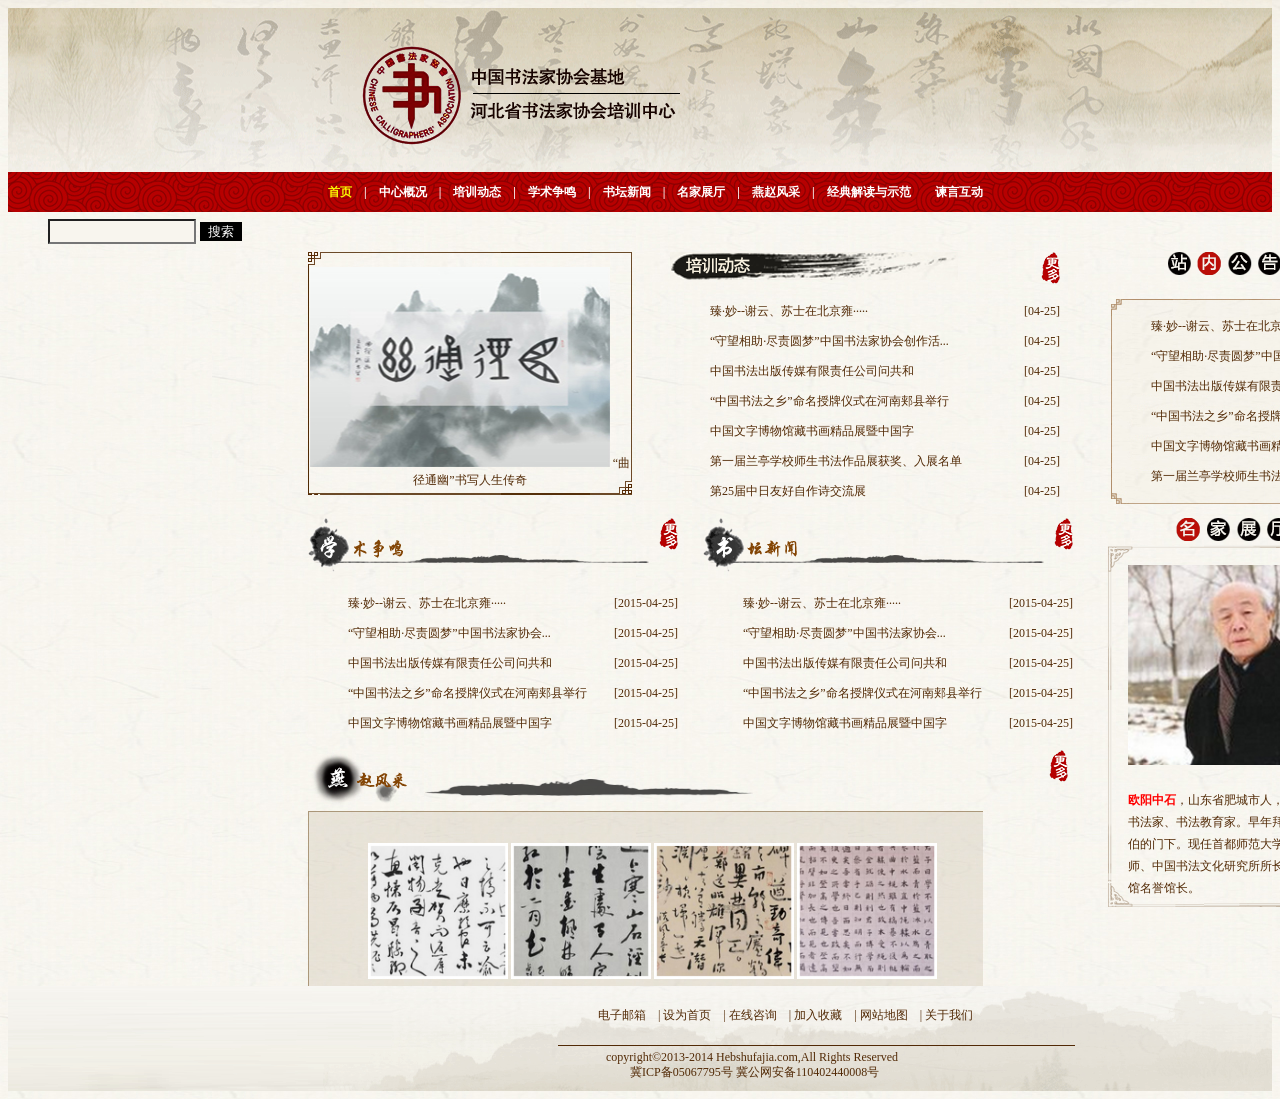
<file: test8/index.html>
<!DOCTYPE html>
<html>
	<head>
		<title></title>
		<meta charset="UTF-8"/>
		<link rel="stylesheet" type="text/css" href="css/style.css">
	</head>
	<body>
		<div id="header">
			<div id="banner" align="center">
				<img src="images/logo.png" id="logo" />
			</div>
			<div id="nav">
				<div id="nav_body">
					<div class="nav_content">
						<a href="#"><font color="#f9f603">首页</font></a>&nbsp;&nbsp;&nbsp;&nbsp;|&nbsp;&nbsp;&nbsp;&nbsp;<a href="#">中心概况</a>&nbsp;&nbsp;&nbsp;&nbsp;|&nbsp;&nbsp;&nbsp;&nbsp;<a href="#">培训动态</a>&nbsp;&nbsp;&nbsp;&nbsp;|&nbsp;&nbsp;&nbsp;&nbsp;<a href="#">学术争鸣</a>&nbsp;&nbsp;&nbsp;&nbsp;|&nbsp;&nbsp;&nbsp;&nbsp;<a href="#">书坛新闻</a>&nbsp;&nbsp;&nbsp;&nbsp;|&nbsp;&nbsp;&nbsp;&nbsp;<a href="#">名家展厅</a>&nbsp;&nbsp;&nbsp;&nbsp;|&nbsp;&nbsp;&nbsp;&nbsp;<a href="#">燕赵风采</a>&nbsp;&nbsp;&nbsp;&nbsp;|&nbsp;&nbsp;&nbsp;&nbsp;<a href="#">经典解读与示范</a>&nbsp;&nbsp;&nbsp;&nbsp;&nbsp;&nbsp;&nbsp;&nbsp;<a href="#">谏言互动</a>
					</div>
					<div class="nav_search">
						<input type="text" id="text"/>
						<input type="button" value="搜索" id="button"/>
					</div>
				</div>
			</div>
		</div>	
		<div id="content" align="center">
			<div id="content_top">
				<div class="news_pic">
				<br/>
					<img src="images/news.jpg" id="pic"/>
					<span id="word">“曲径通幽”书写人生传奇</span>
				</div>
				<div class="news_list">
					<img src="images/change.png"/>
					<span class="more"><img src="images/more.png"/></span>
					<ul>
						<li class="list1"><a href="#">臻·妙--谢云、苏士在北京雍·····</a><span class="time">[04-25]</span></li>
						<li class="list1"><a href="#">“守望相助·尽责圆梦”中国书法家协会创作活...</a><span class="time">[04-25]</span></li>
						<li class="list1"><a href="#">中国书法出版传媒有限责任公司问共和</a><span class="time">[04-25]</span></li>
						<li class="list1"><a href="#">“中国书法之乡”命名授牌仪式在河南郏县举行</a><span class="time">[04-25]</span></li>
						<li class="list1"><a href="#">中国文字博物馆藏书画精品展暨中国字</a><span class="time">[04-25]</span></li>
						<li class="list1"><a href="#">第一届兰亭学校师生书法作品展获奖、入展名单</a><span class="time">[04-25]</span></li>
						<li class="list1"><a href="#">第25届中日友好自作诗交流展</a><span class="time">[04-25]</span></li>
					</ul>
				</div>
						<img src="images/board.png"/>
				<div class="news_announce">
					
					<ul>
						<li class="list2">臻·妙--谢云、苏士在北京雍·····</li>
						<li class="list2">“守望相助·尽责圆梦”中国书法家协...</li>
						<li class="list2">中国书法出版传媒有限责任公司问共和</li>
						<li class="list2">“中国书法之乡”命名授牌仪式在河...</li>
						<li class="list2">中国文字博物馆藏书画精品展暨中国字</li>
						<li class="list2">第一届兰亭学校师生书法作品展获奖</li>

					</ul>
				</div>
			</div>

			<div id="content_bottom_left">
				<div class="academic">
					<img src="images/academic.png" id="aca"/>
					<span class="more"><img src="images/more.png"/></span>
					<ul>
						<li class="list1"><a href="#">臻·妙--谢云、苏士在北京雍·····</a><span class="time">[2015-04-25]</span></li>
						<li class="list1"><a href="#">“守望相助·尽责圆梦”中国书法家协会...</a><span class="time">[2015-04-25]</span></li>
						<li class="list1"><a href="#">中国书法出版传媒有限责任公司问共和</a><span class="time">[2015-04-25]</span></li>
						<li class="list1"><a href="#">“中国书法之乡”命名授牌仪式在河南郏县举行</a><span class="time">[2015-04-25]</span></li>
						<li class="list1"><a href="#">中国文字博物馆藏书画精品展暨中国字</a><span class="time">[2015-04-25]</span></li>
					</ul>
				</div>

				<div class="book_news">
					<img src="images/book_news.png" id="book"/>
					<span class="more"><img src="images/more.png"/></span>
					<ul>
						<li class="list1"><a href="#">臻·妙--谢云、苏士在北京雍·····</a><span class="time">[2015-04-25]</span></li>
						<li class="list1"><a href="#">“守望相助·尽责圆梦”中国书法家协会...</a><span class="time">[2015-04-25]</span></li>
						<li class="list1"><a href="#">中国书法出版传媒有限责任公司问共和</a><span class="time">[2015-04-25]</span></li>
						<li class="list1"><a href="#">“中国书法之乡”命名授牌仪式在河南郏县举行</a><span class="time">[2015-04-25]</span></li>
						<li class="list1"><a href="#">中国文字博物馆藏书画精品展暨中国字</a><span class="time">[2015-04-25]</span></li>
					</ul>
				</div>

				<div class="fengcai">
					<img src="images/fengcai_bg1.png"/>
					<span class="more"><img src="images/more.png"/></span>
					<div class="fengcai_in">
						<ul>
							<li class="list3"><a href="#"><img src="images/fengcai1.jpg" class="feng"></a></li>
							<li class="list3"><a href="#"><img src="images/fengcai2.jpg" class="feng"></a></li>
							<li class="list3"><a href="#"><img src="images/fengcai3.jpg" class="feng"></a></li>
							<li class="list3"><a href="#"><img src="images/fengcai4.jpg" class="feng"></a></li>
						</ul>
					</div>

				</div>

			</div>
			<div class="content_bottom_right">
				<img src="images/show.png" id="show"/>
				<div class="art">
					<img src="images/mingjia.jpg" id="mingjia"/>
					<div class="text">
						<p><b><font color="red">欧阳中石</font></b>，山东省肥城市人，著名文化学者、书法家、书法教育家。早年拜在京剧大师奚啸伯的门下。现任首都师范大学教授、博士生导师、中国书法文化研究所所长，北京唐风美术馆名誉馆长。</p>
						<input type="button" value="更多" id="gengduo">
					</div>
				</div>
			</div>
		</div>
			


		<div class="footer">
			<div class="footer_in">
				<ul>
					<li class="list4"><a href="#">电子邮箱&nbsp;&nbsp;&nbsp;&nbsp;</a>|</li>
					<li class="list4"><a href="#">设为首页&nbsp;&nbsp;&nbsp;&nbsp;</a>|</li>
					<li class="list4"><a href="#">在线咨询&nbsp;&nbsp;&nbsp;&nbsp;</a>|</li>
					<li class="list4"><a href="#">加入收藏&nbsp;&nbsp;&nbsp;&nbsp;</a>|</li>
					<li class="list4"><a href="#">网站地图&nbsp;&nbsp;&nbsp;&nbsp;</a>|</li>
					<li class="list4"><a href="#">关于我们&nbsp;&nbsp;&nbsp;&nbsp;</a></li>
				</ul>
				<img src=" images/line.jpg" id="line" />
				<span class="feet">&nbsp;&nbsp;&nbsp;&nbsp;&nbsp;&nbsp;&nbsp;&nbsp;&nbsp;&nbsp;&nbsp;&nbsp;&nbsp;&nbsp;&nbsp;&nbsp;copyright©2013-2014 Hebshufajia.com,All Rights Reserved</span><br/>
				<span class="feet">&nbsp;&nbsp;&nbsp;&nbsp;&nbsp;&nbsp;&nbsp;&nbsp;&nbsp;&nbsp;&nbsp;&nbsp;&nbsp;&nbsp;&nbsp;&nbsp;&nbsp;&nbsp;&nbsp;&nbsp;&nbsp;&nbsp;&nbsp;&nbsp;冀ICP备05067795号 冀公网安备110402440008号</span>
			</div>
		</div>

	</body>
</html>
</file>
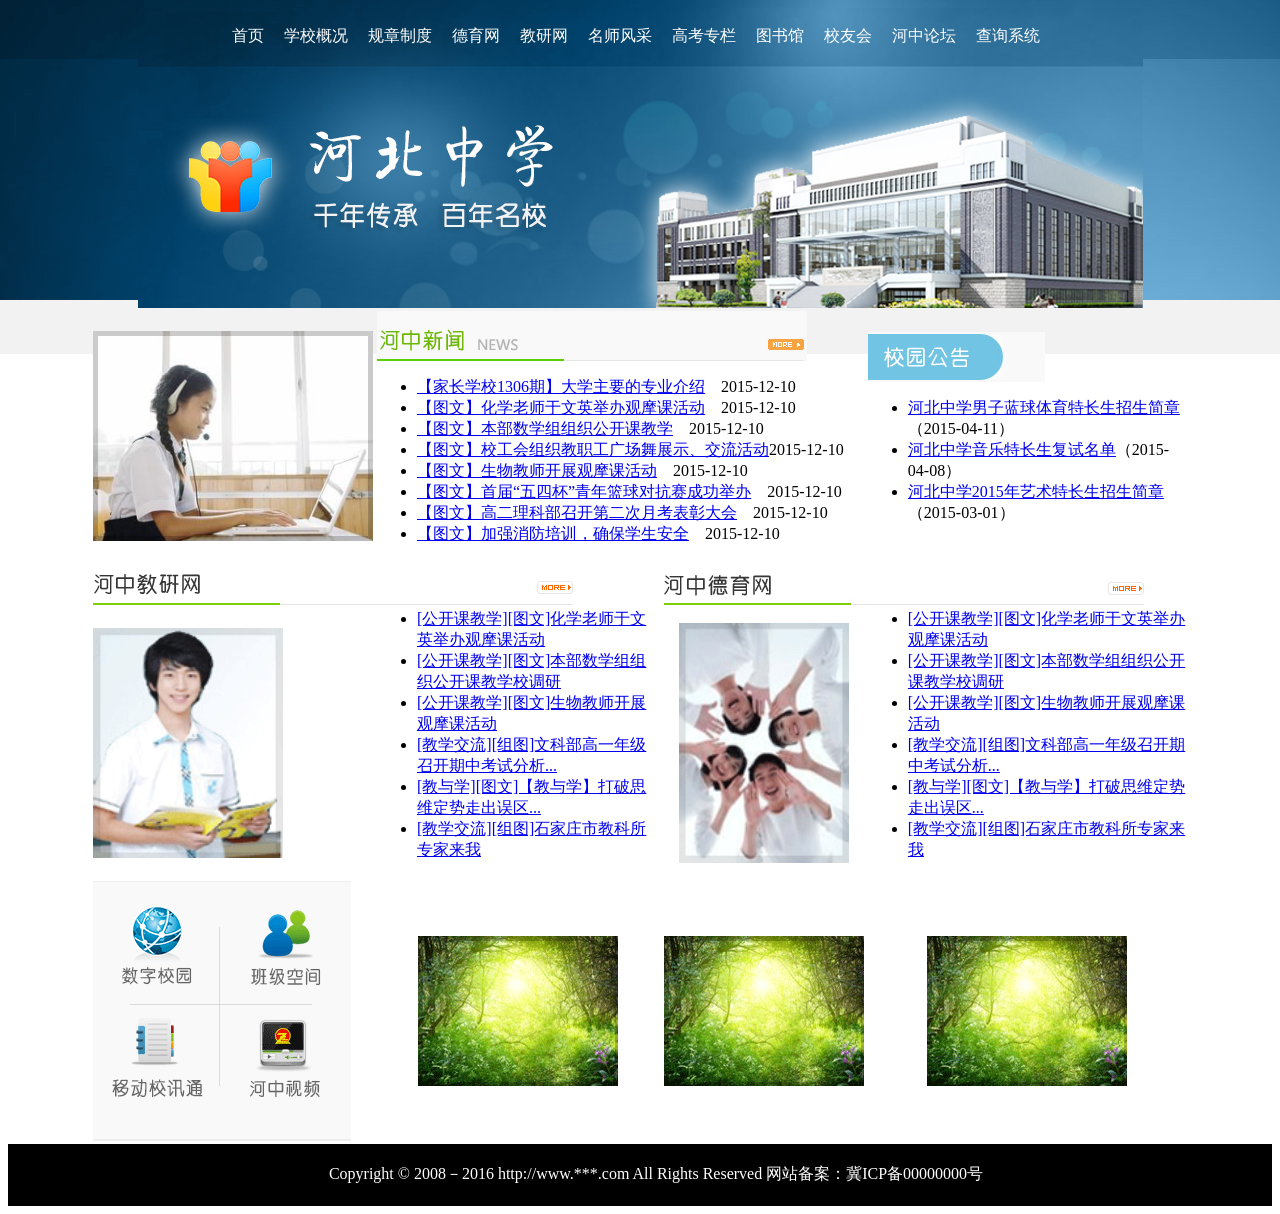
<file: work/index.html>
<html>
	<head>
		<title>index.html</title>
		<meta charset="utf-8"/>
		<link href="css/oppo.css" type="text/css" rel="stylesheet">
	</head>
	<body>
		<div id="top">
			<div id="leader">	
			<br/>
					&nbsp;&nbsp;&nbsp;&nbsp;&nbsp;&nbsp;&nbsp;&nbsp;&nbsp;&nbsp;&nbsp;&nbsp;&nbsp;&nbsp;&nbsp;&nbsp;&nbsp;&nbsp;&nbsp;&nbsp;&nbsp;&nbsp;&nbsp;&nbsp;&nbsp;&nbsp;&nbsp;&nbsp;&nbsp;&nbsp;&nbsp;&nbsp;&nbsp;&nbsp;&nbsp;&nbsp;&nbsp;&nbsp;&nbsp;&nbsp;&nbsp;&nbsp;&nbsp;&nbsp;&nbsp;&nbsp;&nbsp;&nbsp;&nbsp;&nbsp;&nbsp;&nbsp;&nbsp;&nbsp;&nbsp;
					<a href="#">首页</a>&nbsp;&nbsp;&nbsp;&nbsp;
					<a href="#">学校概况</a>&nbsp;&nbsp;&nbsp;&nbsp;
					<a href="#">规章制度</a>&nbsp;&nbsp;&nbsp;&nbsp;
					<a href="#">德育网</a>&nbsp;&nbsp;&nbsp;&nbsp;
					<a href="#">教研网</a>&nbsp;&nbsp;&nbsp;&nbsp;
					<a href="#">名师风采</a>&nbsp;&nbsp;&nbsp;&nbsp;
					<a href="#">高考专栏</a>&nbsp;&nbsp;&nbsp;&nbsp;
					<a href="#">图书馆</a>&nbsp;&nbsp;&nbsp;&nbsp;
					<a href="#">校友会</a>&nbsp;&nbsp;&nbsp;&nbsp;
					<a href="#">河中论坛</a>&nbsp;&nbsp;&nbsp;&nbsp;
					<a href="#">查询系统</a>	
			</div>
		</div>	
		<table align="center" border="0" width="1100" height="200" >
			<tr>
				<td><img src="images/pic.jpg"/></td>
				<td colspan="2"><img src="images/news_pic_title.gif"/>
				<ul>
					<li><a href="#">【家长学校1306期】大学主要的专业介绍</a>&nbsp;&nbsp;&nbsp;&nbsp;2015-12-10</li>
					<li><a href="#">【图文】化学老师于文英举办观摩课活动</a>&nbsp;&nbsp;&nbsp;&nbsp;2015-12-10</li>
					<li><a href="#">【图文】本部数学组组织公开课教学</a>&nbsp;&nbsp;&nbsp;&nbsp;2015-12-10</li>
					<li><a href="#">【图文】校工会组织教职工广场舞展示、交流活动</a>2015-12-10</li>
					<li><a href="#">【图文】生物教师开展观摩课活动</a>&nbsp;&nbsp;&nbsp;&nbsp;2015-12-10</li>
					<li><a href="#">【图文】首届“五四杯”青年篮球对抗赛成功举办</a>&nbsp;&nbsp;&nbsp;&nbsp;2015-12-10</li>
					<li><a href="#">【图文】高二理科部召开第二次月考表彰大会</a>&nbsp;&nbsp;&nbsp;&nbsp;2015-12-10</li>
					<li><a href="#">【图文】加强消防培训，确保学生安全</a>&nbsp;&nbsp;&nbsp;&nbsp;2015-12-10</li>
				</ul>
				</td>
				<td>
					<img src="images/notice_title.gif"/>
					<ul>
						<li><a href="#">河北中学男子蓝球体育特长生招生简章</a>（2015-04-11）</li>
						<li><a href="#">河北中学音乐特长生复试名单</a>（2015-04-08）</li>
						<li><a href="#">河北中学2015年艺术特长生招生简章</a>（2015-03-01）</li>
					</ul>
				</td>
			</tr>
			<tr>
				<td colspan="2">
					<img src="images/news_jy_title.gif"/>
				</td>
				<td colspan="2">
					<img src="images/news_dy_title.gif"/>
				</td>
			</tr>
			<tr>
				<td>
				<img src="images/news_jy_pic.gif" width="190" height="230" />
				</td>
				<td>
				<ul>
					<li><a href="#">[公开课教学][图文]化学老师于文英举办观摩课活动</a></li>
					<li><a href="#">[公开课教学][图文]本部数学组组织公开课教学校调研</a></li>
					<li><a href="#">[公开课教学][图文]生物教师开展观摩课活动</a></li>
					<li><a href="#">[教学交流][组图]文科部高一年级召开期中考试分析...</a></li>
					<li><a href="#">[教与学][图文]【教与学】打破思维定势走出误区...</a></li>
					<li><a href="#">[教学交流][组图]石家庄市教科所专家来我</a></li>
				</ul>
				</td>
				<td align="center">
					<img src="images/news_dy_pic.gif" width="170" height="240" />
				</td>
				<td>
					<ul>
						<li><a href="#">[公开课教学][图文]化学老师于文英举办观摩课活动</a></li>
						<li><a href="#">[公开课教学][图文]本部数学组组织公开课教学校调研</a></li>
						<li><a href="#">[公开课教学][图文]生物教师开展观摩课活动</a></li>
						<li><a href="#">[教学交流][组图]文科部高一年级召开期中考试分析...</a></li>
						<li><a href="#">[教与学][图文]【教与学】打破思维定势走出误区...</a></li>
						<li><a href="#">[教学交流][组图]石家庄市教科所专家来我</a></li>
					</ul>
				</td>
			<tr>
				<td>
					<img src="images/gnq.gif"/>
				</td>
				<td align="center">
					<img src="images/tup.gif"/>
				</td>
				<td>
					<img src="images/tup.gif"/>
				</td>
				<td align="center">
					<img src="images/tup.gif"/>
				</td>
			</tr>
		</table>
		<table width="100%" align="center" bgcolor="black" height="7%">
			<tr>
				<td align="center">
					<p><font color="white">Copyright © 2008－2016 http://www.***.com All Rights Reserved 网站备案：冀ICP备00000000号</font></p> 
				</td>
			</tr>
		</table>
	</body>
</html>
</file>
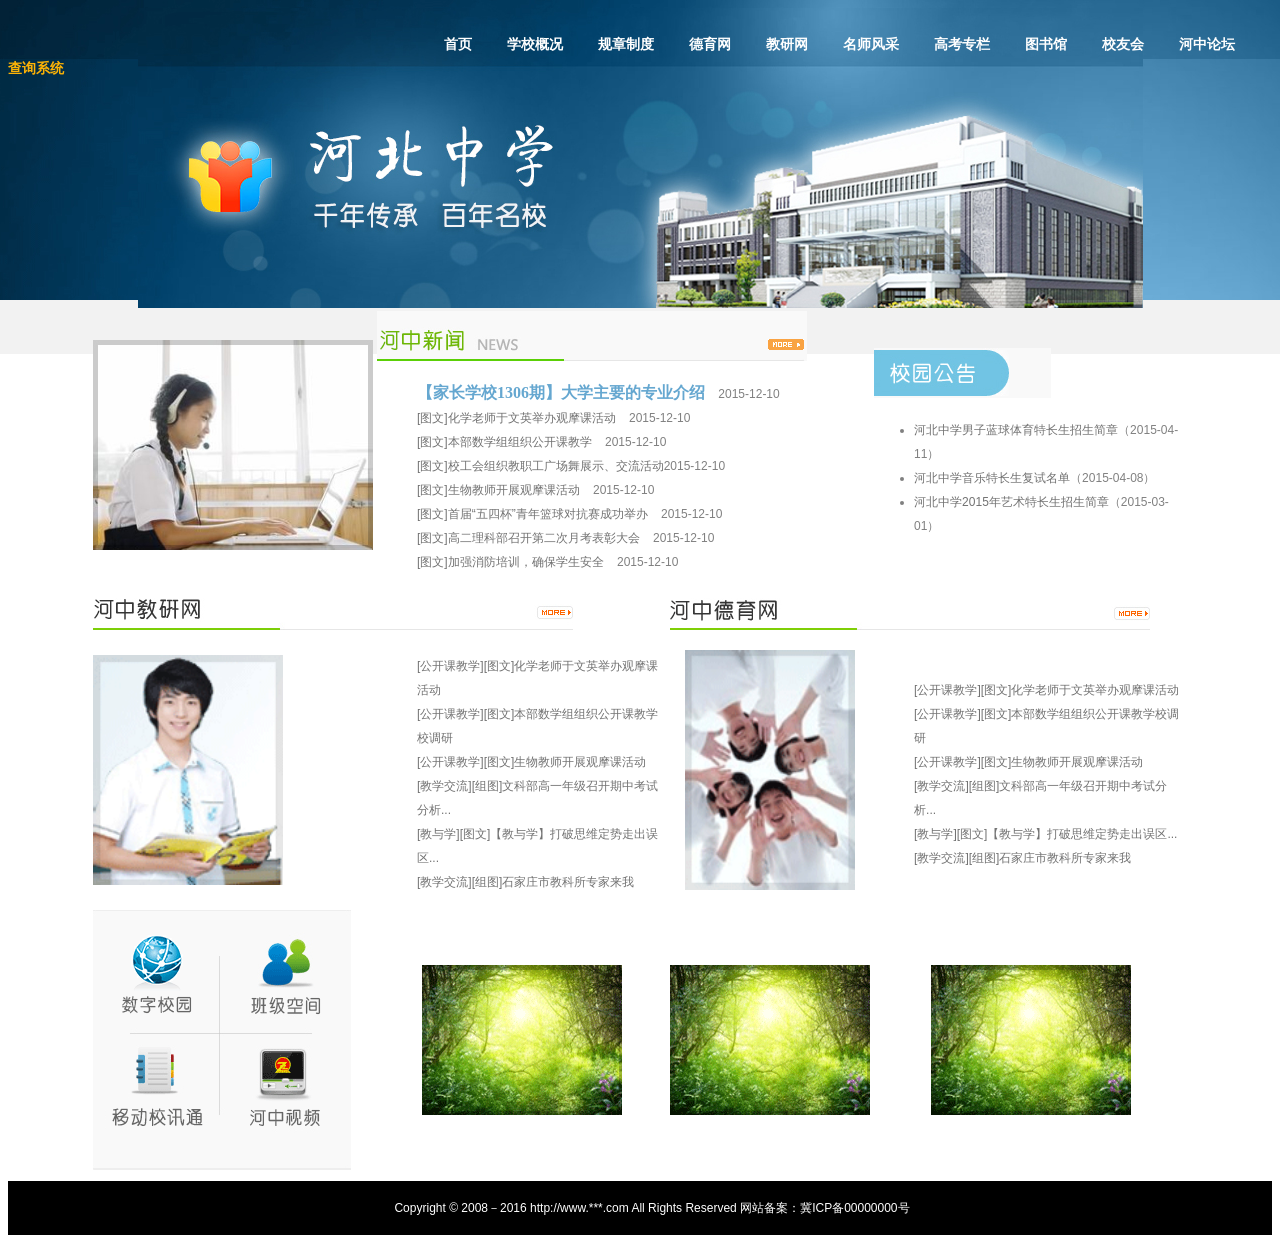
<file: work2/index.html>
<!DOCTYPE html>
<html>
	<head>
		<title>index.html</title>
		<meta charset="utf-8"/>
		<link href="css/oppo.css" type="text/css" rel="stylesheet">
		<link href="css/style.css" type="text/css" rel="stylesheet">
		<link rel="stylesheet" type="text/css" href="css/index.css">
	</head>
	<body>
		<div id="top">
			<div id="leader">	
			<br/>
					&nbsp;&nbsp;&nbsp;&nbsp;&nbsp;&nbsp;&nbsp;&nbsp;&nbsp;&nbsp;&nbsp;&nbsp;&nbsp;&nbsp;&nbsp;&nbsp;&nbsp;&nbsp;&nbsp;&nbsp;&nbsp;&nbsp;&nbsp;&nbsp;&nbsp;&nbsp;&nbsp;&nbsp;&nbsp;&nbsp;&nbsp;&nbsp;&nbsp;&nbsp;&nbsp;&nbsp;&nbsp;&nbsp;&nbsp;&nbsp;&nbsp;&nbsp;&nbsp;&nbsp;&nbsp;&nbsp;&nbsp;&nbsp;&nbsp;&nbsp;&nbsp;&nbsp;&nbsp;&nbsp;&nbsp;
					&nbsp;&nbsp;&nbsp;&nbsp;&nbsp;&nbsp;&nbsp;&nbsp;&nbsp;&nbsp;&nbsp;&nbsp;&nbsp;&nbsp;&nbsp;&nbsp;&nbsp;&nbsp;&nbsp;&nbsp;&nbsp;&nbsp;&nbsp;&nbsp;&nbsp;&nbsp;&nbsp;&nbsp;&nbsp;&nbsp;&nbsp;&nbsp;&nbsp;&nbsp;&nbsp;&nbsp;&nbsp;&nbsp;&nbsp;&nbsp;&nbsp;&nbsp;&nbsp;&nbsp;&nbsp;&nbsp;&nbsp;&nbsp;&nbsp;&nbsp;&nbsp;&nbsp;&nbsp;&nbsp;&nbsp;
					<a href="#">首页</a>&nbsp;&nbsp;&nbsp;&nbsp;&nbsp;&nbsp;&nbsp;&nbsp;
					<a href="#">学校概况</a>&nbsp;&nbsp;&nbsp;&nbsp;&nbsp;&nbsp;&nbsp;&nbsp;
					<a href="#">规章制度</a>&nbsp;&nbsp;&nbsp;&nbsp;&nbsp;&nbsp;&nbsp;&nbsp;
					<a href="#">德育网</a>&nbsp;&nbsp;&nbsp;&nbsp;&nbsp;&nbsp;&nbsp;&nbsp;
					<a href="#">教研网</a>&nbsp;&nbsp;&nbsp;&nbsp;&nbsp;&nbsp;&nbsp;&nbsp;
					<a href="#">名师风采</a>&nbsp;&nbsp;&nbsp;&nbsp;&nbsp;&nbsp;&nbsp;&nbsp;
					<a href="#">高考专栏</a>&nbsp;&nbsp;&nbsp;&nbsp;&nbsp;&nbsp;&nbsp;&nbsp;
					<a href="#">图书馆</a>&nbsp;&nbsp;&nbsp;&nbsp;&nbsp;&nbsp;&nbsp;&nbsp;
					<a href="#">校友会</a>&nbsp;&nbsp;&nbsp;&nbsp;&nbsp;&nbsp;&nbsp;&nbsp;
					<a href="#">河中论坛</a>&nbsp;&nbsp;&nbsp;&nbsp;&nbsp;&nbsp;&nbsp;&nbsp;
					<a href="#"><font color="#fdb306">查询系统</font></a>	
			</div>
		</div>	
		<table align="center" border="0" width="1100" height="200" >
			<tr>
				<td><img src="images/pic.jpg"/></td>
				<td colspan="2"><img src="images/news_pic_title.gif"/>
				<ul>
					<li><a href="#" id="first">【家长学校1306期】大学主要的专业介绍</a>&nbsp;&nbsp;&nbsp;&nbsp;2015-12-10</li>
					<li><a href="#">[图文]化学老师于文英举办观摩课活动</a>&nbsp;&nbsp;&nbsp;&nbsp;2015-12-10</li>
					<li><a href="#">[图文]本部数学组组织公开课教学</a>&nbsp;&nbsp;&nbsp;&nbsp;2015-12-10</li>
					<li><a href="#">[图文]校工会组织教职工广场舞展示、交流活动</a>2015-12-10</li>
					<li><a href="#">[图文]生物教师开展观摩课活动</a>&nbsp;&nbsp;&nbsp;&nbsp;2015-12-10</li>
					<li><a href="#">[图文]首届“五四杯”青年篮球对抗赛成功举办</a>&nbsp;&nbsp;&nbsp;&nbsp;2015-12-10</li>
					<li><a href="#">[图文]高二理科部召开第二次月考表彰大会</a>&nbsp;&nbsp;&nbsp;&nbsp;2015-12-10</li>
					<li><a href="#">[图文]加强消防培训，确保学生安全</a>&nbsp;&nbsp;&nbsp;&nbsp;2015-12-10</li>
				</ul>
				</td>
				<td>
					<img src="images/notice_title.gif"/>
					<ul>
						<li class="school"><a href="#">河北中学男子蓝球体育特长生招生简章</a>（2015-04-11）</li>
						<li class="school"><a href="#">河北中学音乐特长生复试名单</a>（2015-04-08）</li>
						<li class="school"><a href="#">河北中学2015年艺术特长生招生简章</a>（2015-03-01）</li>
					</ul>
				</td>
			</tr>
			<tr>
				<td colspan="2">
					<img src="images/news_jy_title.gif"/>
				</td>
				<td colspan="2">
					<img src="images/news_dy_title.gif"/>
				</td>
			</tr>
			<tr>
				<td>
				<img src="images/news_jy_pic.gif" width="190" height="230" />
				</td>
				<td>
				<ul>
					<li><a href="#">[公开课教学][图文]化学老师于文英举办观摩课活动</a></li>
					<li><a href="#">[公开课教学][图文]本部数学组组织公开课教学校调研</a></li>
					<li><a href="#">[公开课教学][图文]生物教师开展观摩课活动</a></li>
					<li><a href="#">[教学交流][组图]文科部高一年级召开期中考试分析...</a></li>
					<li><a href="#">[教与学][图文]【教与学】打破思维定势走出误区...</a></li>
					<li><a href="#">[教学交流][组图]石家庄市教科所专家来我</a></li>
				</ul>
				</td>
				<td align="center">
					<img src="images/news_dy_pic.gif" width="170" height="240" />
				</td>
				<td>
					<ul>
						<li><a href="#">[公开课教学][图文]化学老师于文英举办观摩课活动</a></li>
						<li><a href="#">[公开课教学][图文]本部数学组组织公开课教学校调研</a></li>
						<li><a href="#">[公开课教学][图文]生物教师开展观摩课活动</a></li>
						<li><a href="#">[教学交流][组图]文科部高一年级召开期中考试分析...</a></li>
						<li><a href="#">[教与学][图文]【教与学】打破思维定势走出误区...</a></li>
						<li><a href="#">[教学交流][组图]石家庄市教科所专家来我</a></li>
					</ul>
				</td>
			<tr>
				<td>
					<img src="images/gnq.gif"/>
				</td>
				<td align="center">
					<img src="images/tup.gif"/>
				</td>
				<td>
					<img src="images/tup.gif"/>
				</td>
				<td align="center">
					<img src="images/tup.gif"/>
				</td>
			</tr>
		</table>
		<table width="100%" align="center" bgcolor="black" height="7%">
			<tr>
				<td align="center">
					<p><font color="white">Copyright © 2008－2016 http://www.***.com All Rights Reserved 网站备案：冀ICP备00000000号</font></p> 
				</td>
			</tr>
		</table>
	</body>
</html>
</file>
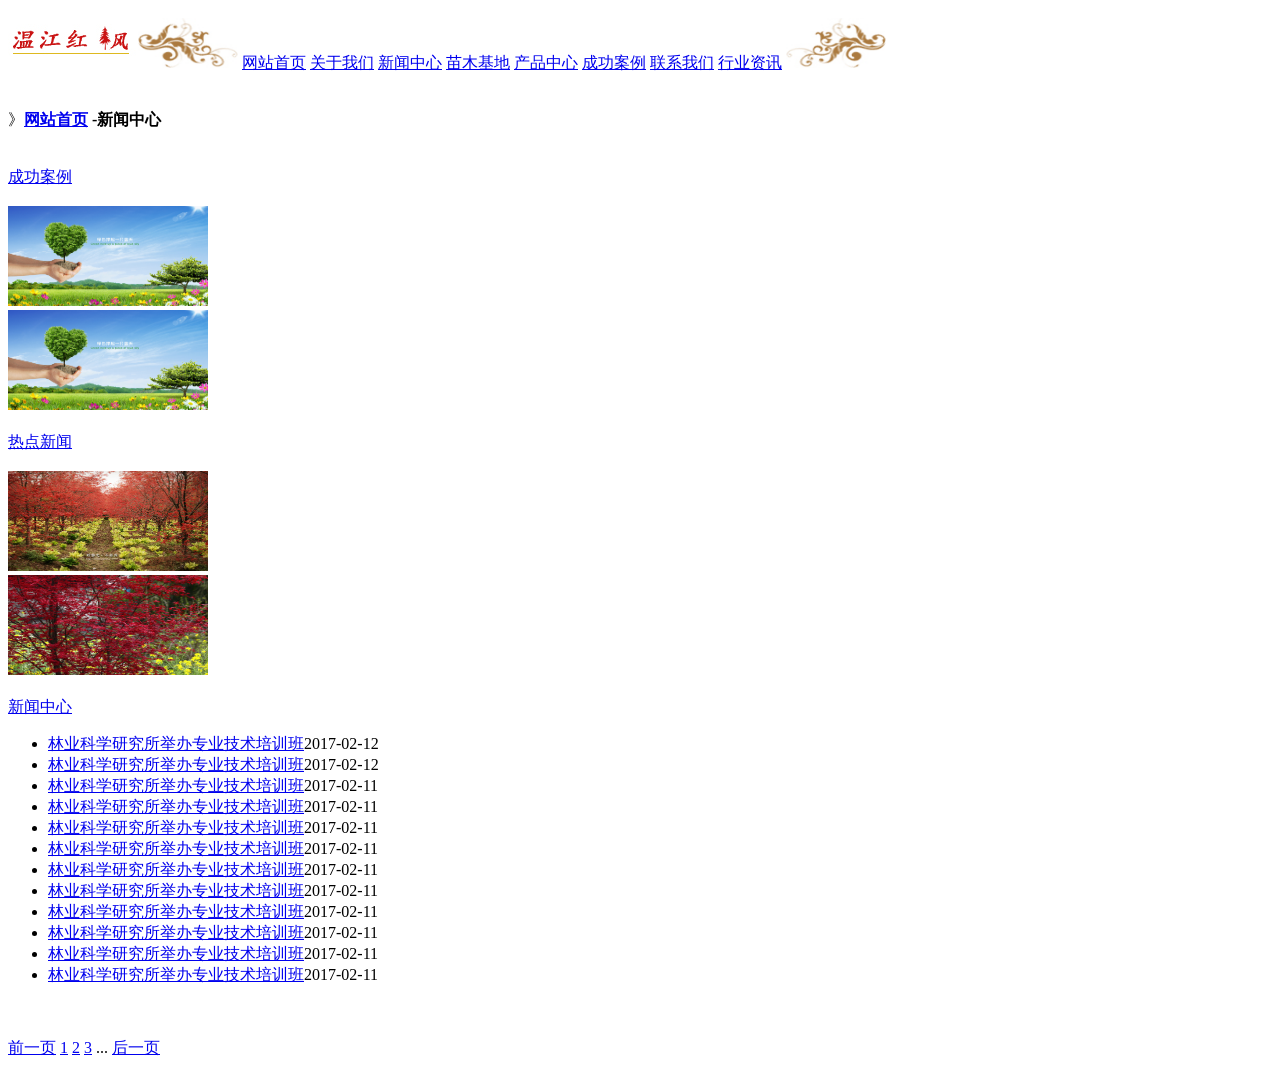
<file: homework3_18.html>
<!DOCTYPE html>

<html>

<head>

	<title>作业</title>

	<meta charset = "utf-8"/>

</head>

<body>

	<img src="image/logo.jpg"/><img src="image/suc.jpg" height="50" width="100"/>

	<a href="#">网站首页</a>

	<a href="#">关于我们</a>  

	<a href="#">新闻中心</a>  

	<a href="#">苗木基地</a>  

	<a href="#">产品中心</a> 

	<a href="#">成功案例</a>

	<a href="#">联系我们</a>

	<a href="#">行业资讯</a>

	<img src="image/suc2.jpg" height="50" width="100"/><br/><br/><br/>

	》<a href="#"><strong>网站首页</strong></a> <strong>-新闻中心</strong>

	<br/><br/><br/>

	<a href="#">成功案例</a><br/><br/>

	<img src="image/f1.jpg "height="100" width="200"/></br>

	<img src="image/f1.jpg "height="100" width="200"/></br></br>

	<a href="#">热点新闻</a><br/><br/>

	<img src="image/f3.jpg"height="100" width="200"/></br>

	<img src="image/f5.jpg"height="100" width="200"/></br></br>

	<a href="#">新闻中心</a><br/>

		<ul>

			<li><a href="#">林业科学研究所举办专业技术培训班</a>2017-02-12</li>

			<li><a href="#">林业科学研究所举办专业技术培训班</a>2017-02-12</li>

			<li><a href="#">林业科学研究所举办专业技术培训班</a>2017-02-11</li>

			<li><a href="#">林业科学研究所举办专业技术培训班</a>2017-02-11</li>

			<li><a href="#">林业科学研究所举办专业技术培训班</a>2017-02-11</li>

			<li><a href="#">林业科学研究所举办专业技术培训班</a>2017-02-11</li>

			<li><a href="#">林业科学研究所举办专业技术培训班</a>2017-02-11</li>

			<li><a href="#">林业科学研究所举办专业技术培训班</a>2017-02-11</li>

			<li><a href="#">林业科学研究所举办专业技术培训班</a>2017-02-11</li>

			<li><a href="#">林业科学研究所举办专业技术培训班</a>2017-02-11</li>

			<li><a href="#">林业科学研究所举办专业技术培训班</a>2017-02-11</li>

			<li><a href="#">林业科学研究所举办专业技术培训班</a>2017-02-11</li>

		</ul>

		<br/><br/>

	<a href="#">前一页</a>

	<a href="#">1</a>

	<a href="#">2</a>

	<a href="#">3</a>

	...

	<a href="#">后一页</a>
</file>
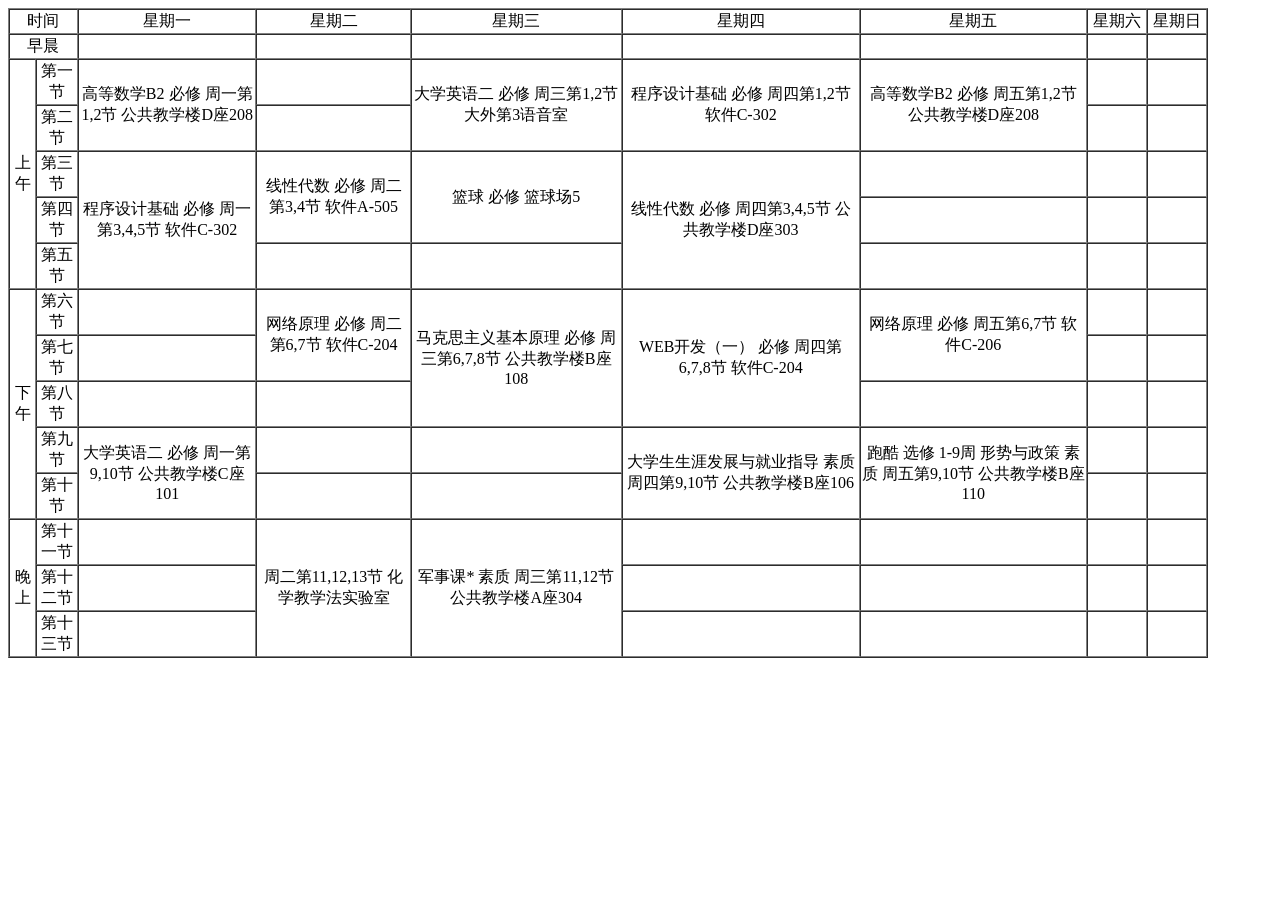
<file: test2.html>
<!DOCTYPE html>
<html>
<head>
	<title>form</title>
	<meta charset="utf-8"/>
	  <style>
     td {text-align:center}
  	</style>
</head>
<body>
	<table border="1" cellspacing="0" width="1200" height="450">
		<tr>
			<td  colspan="2">时间</td>
			<td>星期一</td>
			<td>星期二</td>
			<td>星期三</td>
			<td>星期四</td>
			<td>星期五</td>
			<td>星期六</td>
			<td>星期日</td>
		</tr>
		<tr>
			<td align="center" colspan="2">早晨</td>
			<td></td>
			<td></td>
			<td></td>
			<td></td>
			<td></td>
			<td>&nbsp;&nbsp;&nbsp;&nbsp;&nbsp;&nbsp;&nbsp;&nbsp;&nbsp;&nbsp;&nbsp;&nbsp;&nbsp;&nbsp;</td>
			<td>&nbsp;&nbsp;&nbsp;&nbsp;&nbsp;&nbsp;&nbsp;&nbsp;&nbsp;&nbsp;&nbsp;&nbsp;&nbsp;&nbsp;</td>
		</tr>
		<tr>
			<td rowspan="5">上午</td>
			<td>第一节</td>
			<td rowspan="2">高等数学B2
必修
周一第1,2节 公共教学楼D座208</td>
			<td></td>
			<td rowspan="2">大学英语二
必修
周三第1,2节
大外第3语音室</td>
			<td rowspan="2">程序设计基础
必修
周四第1,2节
软件C-302</td>
			<td rowspan="2">高等数学B2
必修
周五第1,2节
公共教学楼D座208</td>
			<td></td>
			<td></td>
		</tr>
		<tr>
			<td>第二节</td>
			<td></td>
			<td></td>
			<td></td>
		</tr>
		<tr>
			<td>第三节</td>
			<td rowspan="3">程序设计基础
必修
周一第3,4,5节
软件C-302</td>
			<td rowspan="2">线性代数
必修
周二第3,4节
软件A-505</td>
			<td rowspan="2">篮球
必修
篮球场5</td>
			<td rowspan="3">线性代数
必修
周四第3,4,5节
公共教学楼D座303</td>
			<td></td>
			<td></td>
			<td></td>
		</tr>
		<tr>
			<td>第四节</td>
			<td></td>
			<td></td>
			<td></td>
		</tr>
		<tr>
			<td>第五节</td>
			<td></td>
			<td></td>
			<td></td>
			<td></td>
			<td></td>
		</tr>
		<tr>
			<td rowspan="5">下午</td>
			<td>第六节</td>
			<td></td>
			<td rowspan="2">网络原理
必修
周二第6,7节
软件C-204</td>
			<td rowspan="3">马克思主义基本原理
必修
周三第6,7,8节
公共教学楼B座108</td>
			<td rowspan="3">WEB开发（一）
必修
周四第6,7,8节
软件C-204</td>
			<td rowspan="2">网络原理
必修
周五第6,7节
软件C-206</td>
			<td></td>
			<td></td>
		</tr>
		<tr>
			<td>第七节</td>
			<td></td>
			<td></td>
			<td></td>
		</tr>
		<tr>
			<td>第八节</td>
			<td></td>
			<td></td>
			<td></td>
			<td></td>
			<td></td>
		</tr>
		<tr>
			<td>第九节</td>
			<td rowspan="2">大学英语二
必修
周一第9,10节
公共教学楼C座101</td>
			<td></td>
			<td></td>
			<td rowspan="2">大学生生涯发展与就业指导
素质
周四第9,10节
公共教学楼B座106</td>
			<td rowspan="2">跑酷 选修 1-9周 形势与政策
素质
周五第9,10节
公共教学楼B座110</td>
			<td></td>
			<td></td>
		</tr>
		<tr>
			<td>第十节</td>
			<td></td>
			<td></td>
			<td></td>
			<td></td>
		</tr>
		<tr>
			<td rowspan="3">晚上</td>
			<td>第十一节</td>
			<td></td>
			<td rowspan="3">
周二第11,12,13节
化学教学法实验室</td>
			<td rowspan="3">军事课*
素质
周三第11,12节
公共教学楼A座304</td>
			<td></td>
			<td></td>
			<td></td>
			<td></td>
		</tr>
		<tr>
			<td>第十二节</td>
			<td></td>
			<td></td>
			<td></td>
			<td></td>
			<td></td>
		</tr>
		<tr>
			<td>第十三节</td>
			<td></td>
			<td></td>
			<td></td>
			<td></td>
			<td></td>
		</tr>
	</table>
</body>
</html>
</file>
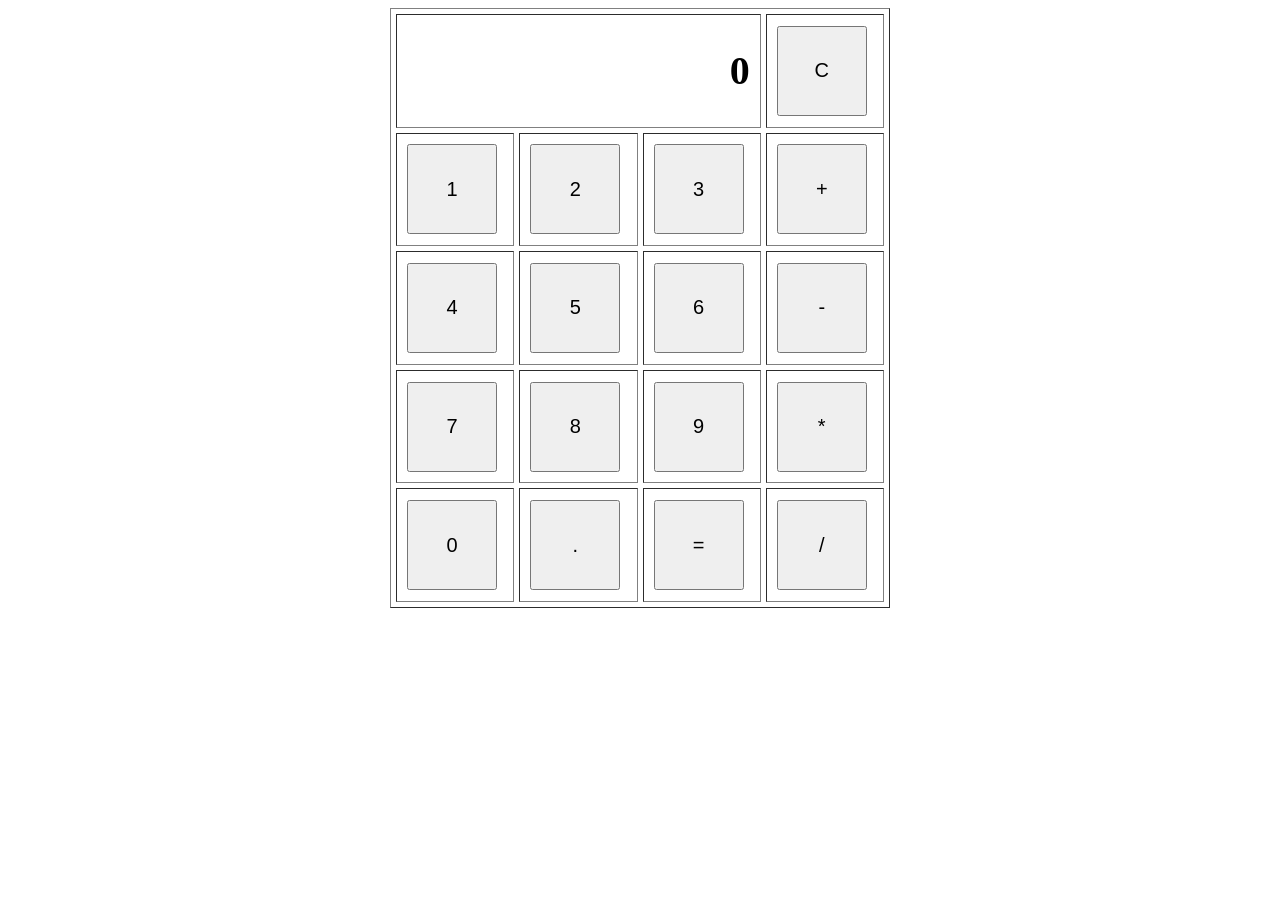
<file: whatthe.html>
<!DOCTYPE html>

	<html>

	<head>

		<title></title>

		<meta charset="utf-8"/>

		<style type="text/css">

			button{

				height: 90px;

				width: 90px;

				text-align: center;

				font-size: 20px;

			}

		</style>

		<script type="text/javascript">

			var str="";

			var n=0;

			function show(number){

				

						str+=number;

						document.getElementById("content").innerHTML=str;

					

			}



			function clearData()

			{

				

				str="";

				document.getElementById("content").innerHTML=0;

			}

			function calculate()

			{

				document.getElementById("content").innerHTML="";

				var result=eval(str);

				result+="";

				if(result.indexOf('.')>0)

				{

					var a=result.indexOf('.');

					result=result.substr(0,a+2);

				}

				document.getElementById("content").innerHTML=result;

				str=result;

			}



		</script>





	</head>

	<body>

		<table align="center" cellpadding="10px" cellspacing="5px" width="500px" height="600px" border="1px">

			<tr>

				<td colspan="3" style="font-size: 40px; font-weight: bold; " align="right" id="content">0</td>

				<td><button type="button" value="C" onclick="clearData();">C</button></td>

			</tr>

			<tr>

				<td><button type="button" value="1" onclick="show('1');">1</button></td>

				<td><button type="button" value="2" onclick="show('2');">2</button></td>

				<td><button type="button" value="3" onclick="show('3');">3</button></td>

				<td><button type="button" value="+" onclick="show('+');">+</button></td>

			</tr>

			<tr>

				<td><button type="button" value="4" onclick="show('4');">4</button></td>

				<td><button type="button" value="5" onclick="show('5');">5</button></td>

				<td><button type="button" value="6" onclick="show('6');">6</button></td>

				<td><button type="button" value="-" onclick="show('-');">-</button></td>

			</tr>

			<tr>

				<td><button type="button" value="7" onclick="show('7');">7</button></td>

				<td><button type="button" value="8" onclick="show('8');">8</button></td>

				<td><button type="button" value="9" onclick="show('9');">9</button></td>

				<td><button type="button" value="*" onclick="show('*');">*</button></td>

			</tr>

			<tr>

				<td><button type="button" value="0" onclick="show('0');">0</button></td>

				<td><button type="button" value="." onclick="show('.');">.</button></td>

				<td><button type="button" value="=" onclick="calculate();">=</button></td>

				<td><button type="button" value="/" onclick="show('/');">/</button></td>

			</tr>

		</table>

	</body>

</html>
</file>
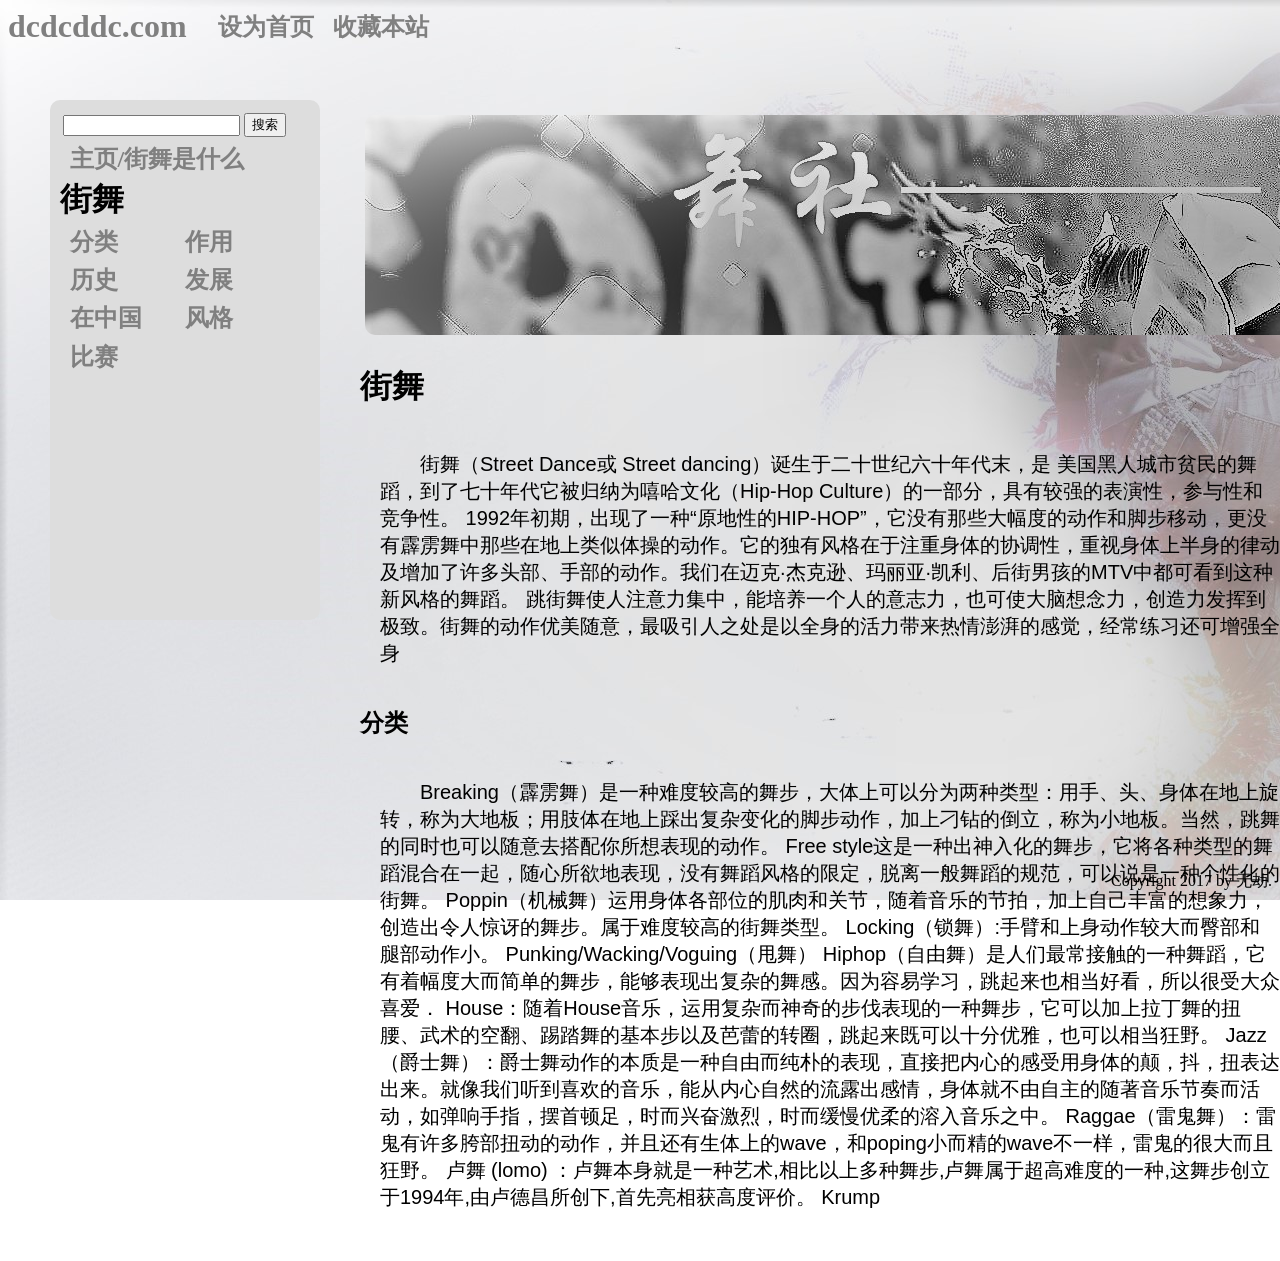
<file: DC/culture1.html>
<!DOCTYPE html>
<html>
<head>
<meta name="keywords" content="河北师大 DC街舞社 ">
<meta name="description" content="DC街舞社">
<meta http-equiv="content-type" content="text/html; charset=utf-8">
<meta name="auther" tent="无劫">
<style type="text/css">
	@import url(css/main1.css)
</style>
	<title>街舞是什么</title>
</head>
<body style="background: url(image/bg.jpg) fixed;">

<div id="sidebar">
<div class="header">
<table><tr><td>
<input type="text" name="text1" id="text1" size="20" maxlength="20"></td><td><input type="submit" name="submit" value="搜索"></td>
</tr></table>
</div>
<div class="header"><a href="#"><h2 class="header">主页/街舞是什么</h2></a></div>
<h1 class="header">街舞</h1>
<ul>
	<li><a href="#"><h2 class="header">分类</h2></a></li>
	<li><a href="#"><h2 class="header">作用</h2></a></li>
	<li><a href="#"><h2 class="header">历史</h2></a></li>
	<li><a href="#"><h2 class="header">发展</h2></a></li>
	<li><a href="#"><h2 class="header">在中国</h2></a></li>
	<li><a href="#"><h2 class="header">风格</h2></a></li>
	<li><a href="#"><h2 class="header">比赛</h2></a></li>
</ul>
</div>

<div class="header"><h1 class="header">dcdcddc.com</h1>
<a href="#"><h2 class="header">设为首页</h2></a>
<a href="#"><h2 class="header">收藏本站</h2></a>
</div>
</div>
<div id="main">
<div class="b14">
<img src="image/banner.jpg" \>
</div>
<h1>街舞</h1>
<p>
街舞（Street Dance或 Street dancing）诞生于二十世纪六十年代末，是
美国黑人城市贫民的舞蹈，到了七十年代它被归纳为嘻哈文化（Hip-Hop Culture）的一部分，具有较强的表演性，参与性和竞争性。
1992年初期，出现了一种“原地性的HIP-HOP”，它没有那些大幅度的动作和脚步移动，更没有霹雳舞中那些在地上类似体操的动作。它的独有风格在于注重身体的协调性，重视身体上半身的律动及增加了许多头部、手部的动作。我们在迈克·杰克逊、玛丽亚·凯利、后街男孩的MTV中都可看到这种新风格的舞蹈。
跳街舞使人注意力集中，能培养一个人的意志力，也可使大脑想念力，创造力发挥到极致。街舞的动作优美随意，最吸引人之处是以全身的活力带来热情澎湃的感觉，经常练习还可增强全身</p>
<h2>分类</h2>
<p>Breaking（霹雳舞）是一种难度较高的舞步，大体上可以分为两种类型：用手、头、身体在地上旋转，称为大地板；用肢体在地上踩出复杂变化的脚步动作，加上刁钻的倒立，称为小地板。当然，跳舞的同时也可以随意去搭配你所想表现的动作。
Free style这是一种出神入化的舞步，它将各种类型的舞蹈混合在一起，随心所欲地表现，没有舞蹈风格的限定，脱离一般舞蹈的规范，可以说是一种个性化的街舞。
Poppin（机械舞）运用身体各部位的肌肉和关节，随着音乐的节拍，加上自己丰富的想象力，创造出令人惊讶的舞步。属于难度较高的街舞类型。
Locking（锁舞）:手臂和上身动作较大而臀部和腿部动作小。
Punking/Wacking/Voguing（甩舞）
Hiphop（自由舞）是人们最常接触的一种舞蹈，它有着幅度大而简单的舞步，能够表现出复杂的舞感。因为容易学习，跳起来也相当好看，所以很受大众喜爱．
House：随着House音乐，运用复杂而神奇的步伐表现的一种舞步，它可以加上拉丁舞的扭腰、武术的空翻、踢踏舞的基本步以及芭蕾的转圈，跳起来既可以十分优雅，也可以相当狂野。
Jazz（爵士舞）：爵士舞动作的本质是一种自由而纯朴的表现，直接把内心的感受用身体的颠，抖，扭表达出来。就像我们听到喜欢的音乐，能从内心自然的流露出感情，身体就不由自主的随著音乐节奏而活动，如弹响手指，摆首顿足，时而兴奋激烈，时而缓慢优柔的溶入音乐之中。
Raggae（雷鬼舞）：雷鬼有许多胯部扭动的动作，并且还有生体上的wave，和poping小而精的wave不一样，雷鬼的很大而且狂野。
卢舞 (lomo) ：卢舞本身就是一种艺术,相比以上多种舞步,卢舞属于超高难度的一种,这舞步创立于1994年,由卢德昌所创下,首先亮相获高度评价。
Krump</p>

</div>
<div class="footer">Copyright 2017 by 无劫.</div>

</body>
</html>
</file>
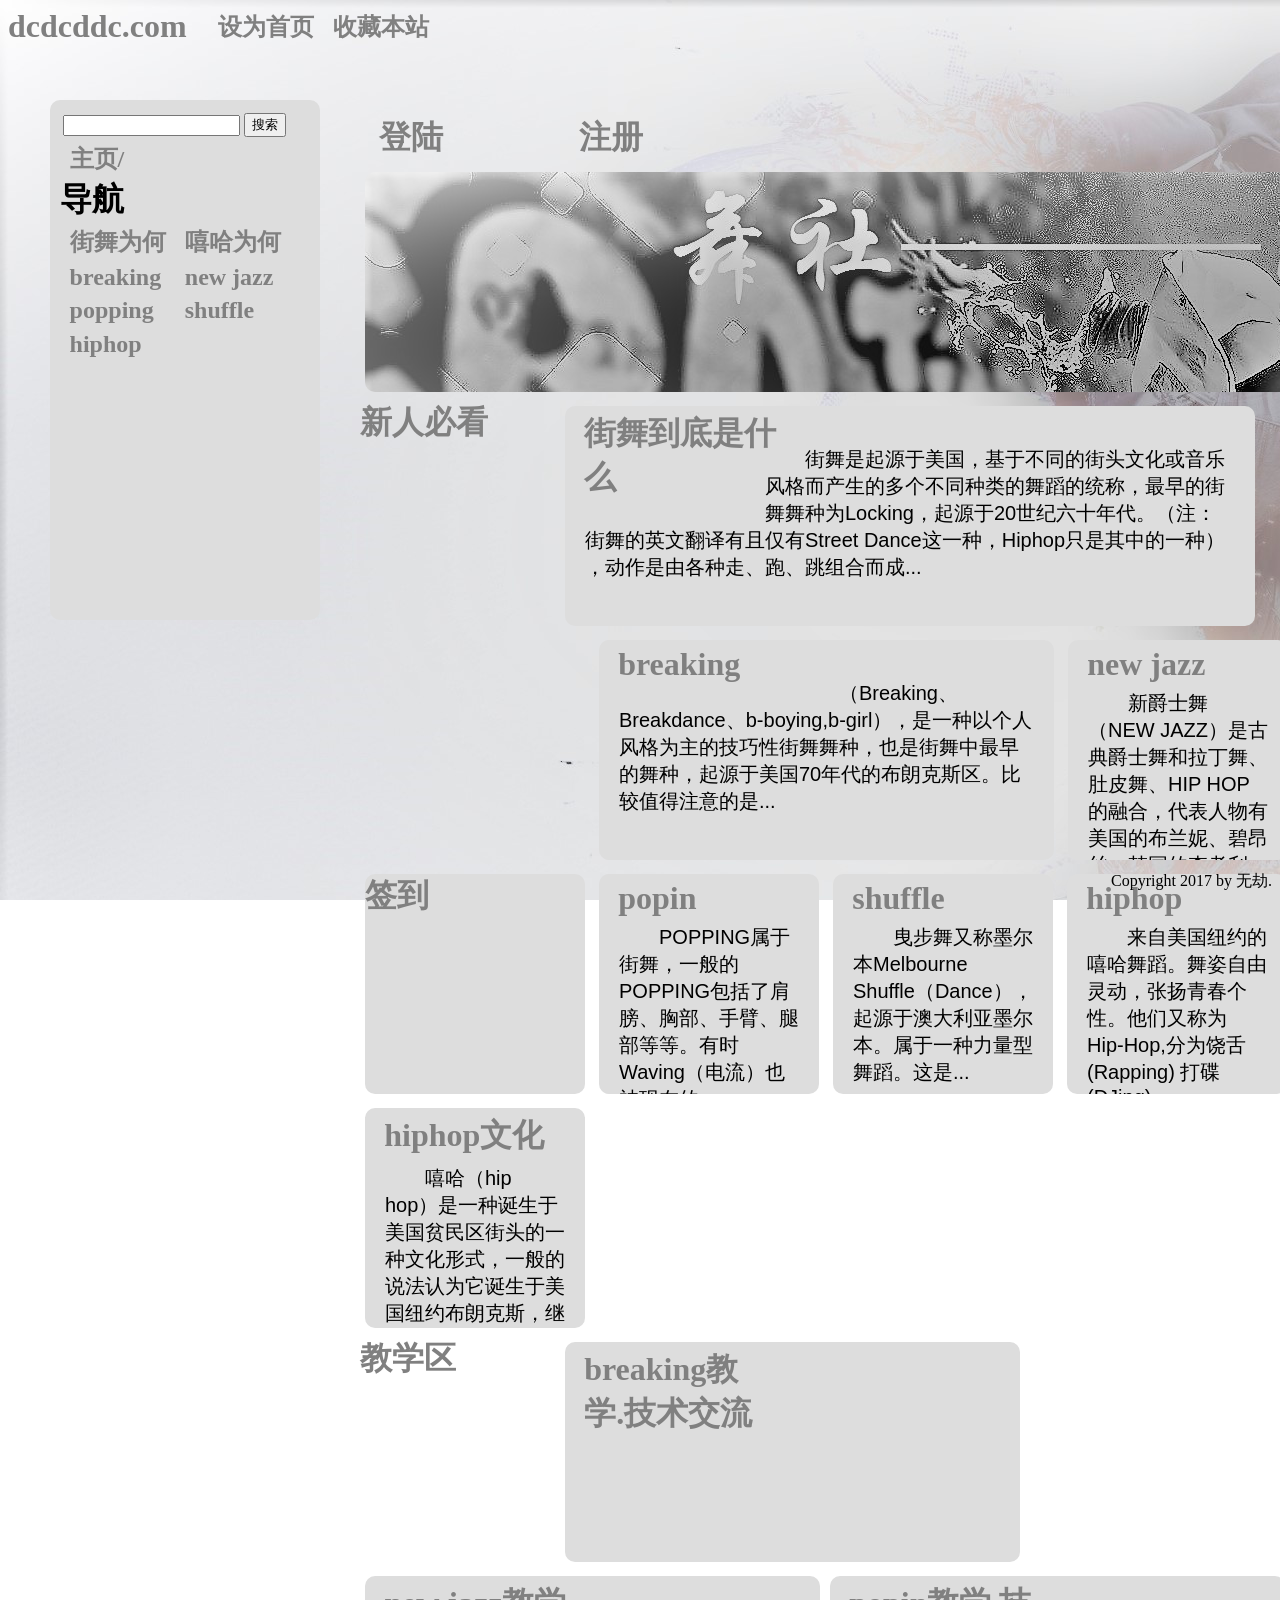
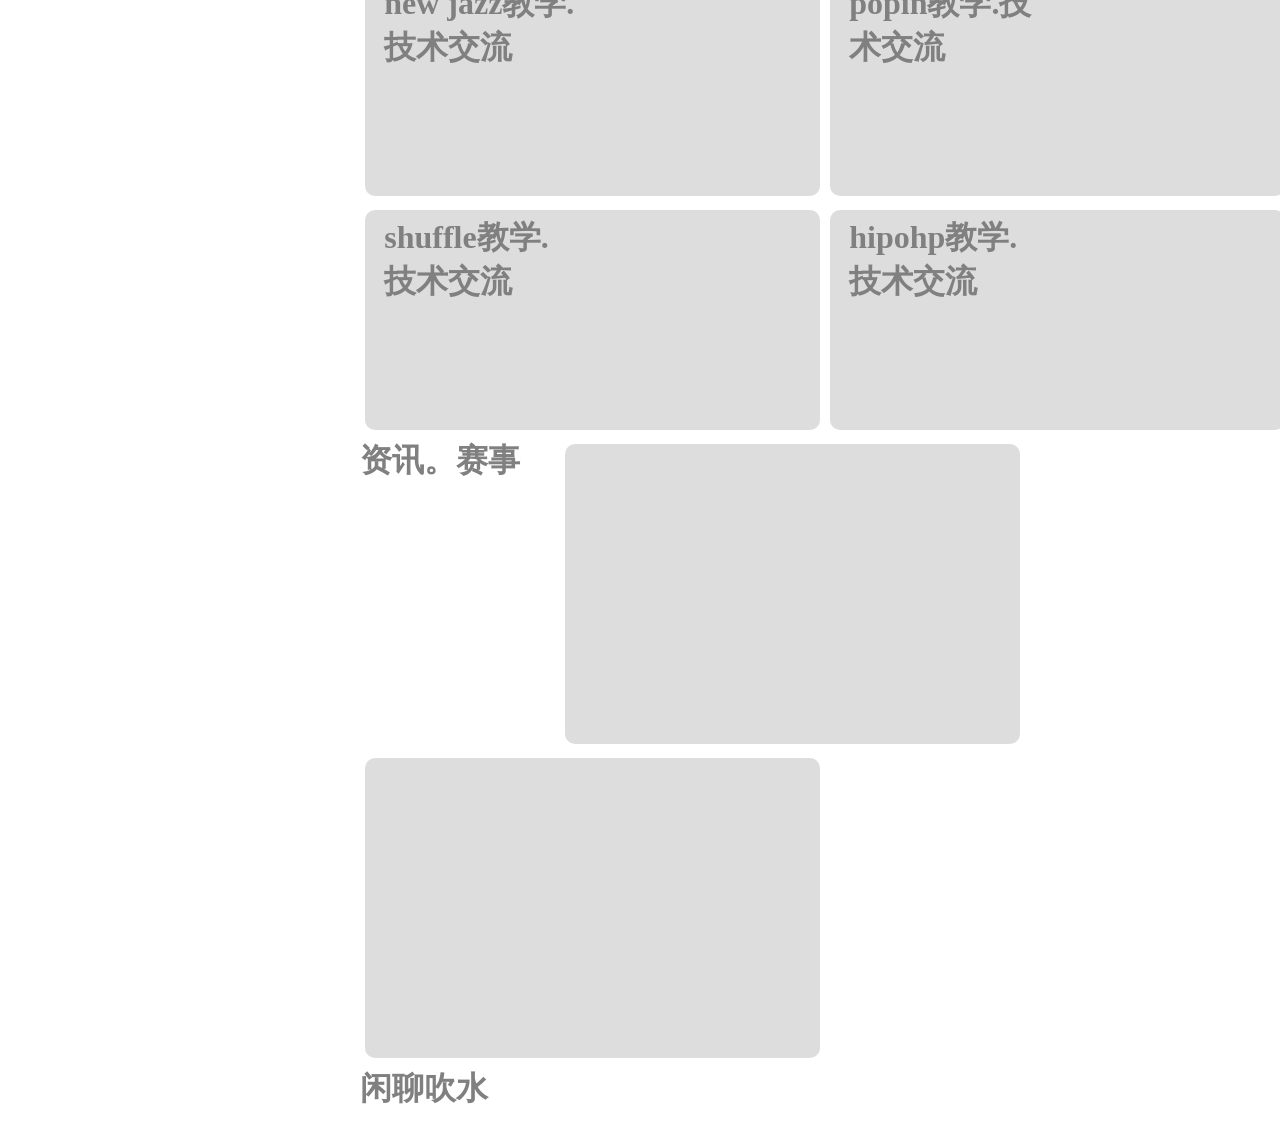
<file: DC/main.html>
<!DOCTYPE html>
<html>
<head>
<meta name="keywords" content="河北师大 DC街舞社 ">
<meta name="description" content="DC街舞社">
<meta http-equiv="content-type" content="text/html; charset=utf-8">
<meta name="auther" tent="无劫">
<style type="text/css">
	@import url(css/main1.css)
</style>
	<title>河北师大DC街舞社</title>
</head>
<body style="background: url(image/bg.jpg) fixed;">

<div id="sidebar">
<div class="header">
<table><tr><td>
<input type="text" name="text1" id="text1" size="20" maxlength="20"></td><td><input type="submit" name="submit" value="搜索"></td>
</tr></table>
</div>
<div class="header"><a href="#"><h2 class="header">主页/</h2></a></div>
<h1 class="header">导航</h1>
<ul>
	<li><a href="#"><h2 class="header">街舞为何</h2></a></li>
	<li><a href="#"><h2 class="header">嘻哈为何</h2></a></li>
	<li><a href="#"><h2 class="header">breaking</h2></a></li>
	<li><a href="#"><h2 class="header">new jazz</h2></a></li>
	<li><a href="#"><h2 class="header">popping</h2></a></li>
	<li><a href="#"><h2 class="header">shuffle</h2></a></li>
	<li><a href="#"><h2 class="header">hiphop</h2></a></li>
</ul>
</div>

<div class="header"><h1 class="header">dcdcddc.com</h1>
<a href="#"><h2 class="header">设为首页</h2></a>
<a href="#"><h2 class="header">收藏本站</h2></a>
</div>
</div>
<div id="main">

<div class="header"><h1 class="header"><a href="#">登陆</a></h1>
<h1 class="header"><a href="regist.html" >注册</a></h1>
</div>

<div class="b14">
<img src="image/banner.jpg" \>
</div>

<div class="header"><h1 class="header">新人必看</h1></div>


<div class="b13" >
<div class="header"><h1 class="header"><a href="culture1.html">街舞到底是什么</a></h1></div>
<p> 
街舞是起源于美国，基于不同的街头文化或音乐风格而产生的多个不同种类的舞蹈的统称，最早的街舞舞种为Locking，起源于20世纪六十年代。（注：街舞的英文翻译有且仅有Street Dance这一种，Hiphop只是其中的一种） ，动作是由各种走、跑、跳组合而成... </p>
</div>

<div class="b1" style="background-color: transparent;">
</div>

<div class="b12">
<div class="header"><h1 class="header"><a href="culture2.html">breaking</a></h1>
</div>
<p>（Breaking、Breakdance、b-boying,b-girl），是一种以个人风格为主的技巧性街舞舞种，也是街舞中最早的舞种，起源于美国70年代的布朗克斯区。比较值得注意的是... </p>
</div>

<div class="b1">
<div class="header"><h1 class="header"><a href="culture3.html">new jazz</a></h1></div>
<p>新爵士舞（NEW JAZZ）是古典爵士舞和拉丁舞、肚皮舞、HIP HOP的融合，代表人物有美国的布兰妮、碧昂丝，韩国的李孝利...</p>
</div>

<div class="b1">
<div class="header"><h1 class="header">签到</h1></div>
</div>


<div class="b1">
<div class="header"><h1 class="header"><a href="culture4.html">popin</a></h1></div>
<p>POPPING属于街舞，一般的POPPING包括了肩膀、胸部、手臂、腿部等等。有时Waving（电流）也被现在的...</p>
</div>


<div class="b1">
<div class="header"><h1 class="header"><a href="culture5.html">shuffle</a></h1></div>
<p>曳步舞又称墨尔本Melbourne Shuffle（Dance），起源于澳大利亚墨尔本。属于一种力量型舞蹈。这是... 
</p>
</div>


<div class="b1">
<div class="header"><h1 class="header"><a href="culture6.html">hiphop</a></h1></div>
<p>来自美国纽约的嘻哈舞蹈。舞姿自由灵动，张扬青春个性。他们又称为 Hip-Hop,分为饶舌 (Rapping) 打碟 (DJing)...</p>
</div>

<div class="b1">
<div class="header"><h1 class="header"><a href="culture7.html">hiphop文化</a></h1></div>
<p>嘻哈（hip hop）是一种诞生于美国贫民区街头的一种文化形式，一般的说法认为它诞生于美国纽约布朗克斯，继而发... 
</p>
</div>

<div class="header"><h1 class="header">教学区</h1></div>

<div class="b12">
<div class="header"><h1 class="header"><a href="teach.html">breaking教学.技术交流</a></h1></div>
</div>
<div class="b12">
<div class="header"><h1 class="header"><a href="teach2.html">new jazz教学.技术交流</a></h1></div>
</div><div class="b12">
<div class="header"><h1 class="header"><a href="teach3.html">popin教学.技术交流</a></h1></div>
</div><div class="b12">
<div class="header"><h1 class="header"><a href="teach6.html">shuffle教学.技术交流</a></h1></div>
</div><div class="b12">
<div class="header"><h1 class="header"><a href="teach5.html">hipohp教学.技术交流</a></h1></div>
</div>


<div class="header"><h1 class="header">资讯。赛事</h1></div>

<div class="b22"></div>
<div class="b22"></div>


<div class="header"><h1 class="header">闲聊吹水</h1></div>
</div>
<div class="footer">Copyright 2017 by 无劫.</div>

</body>
</html>
</file>
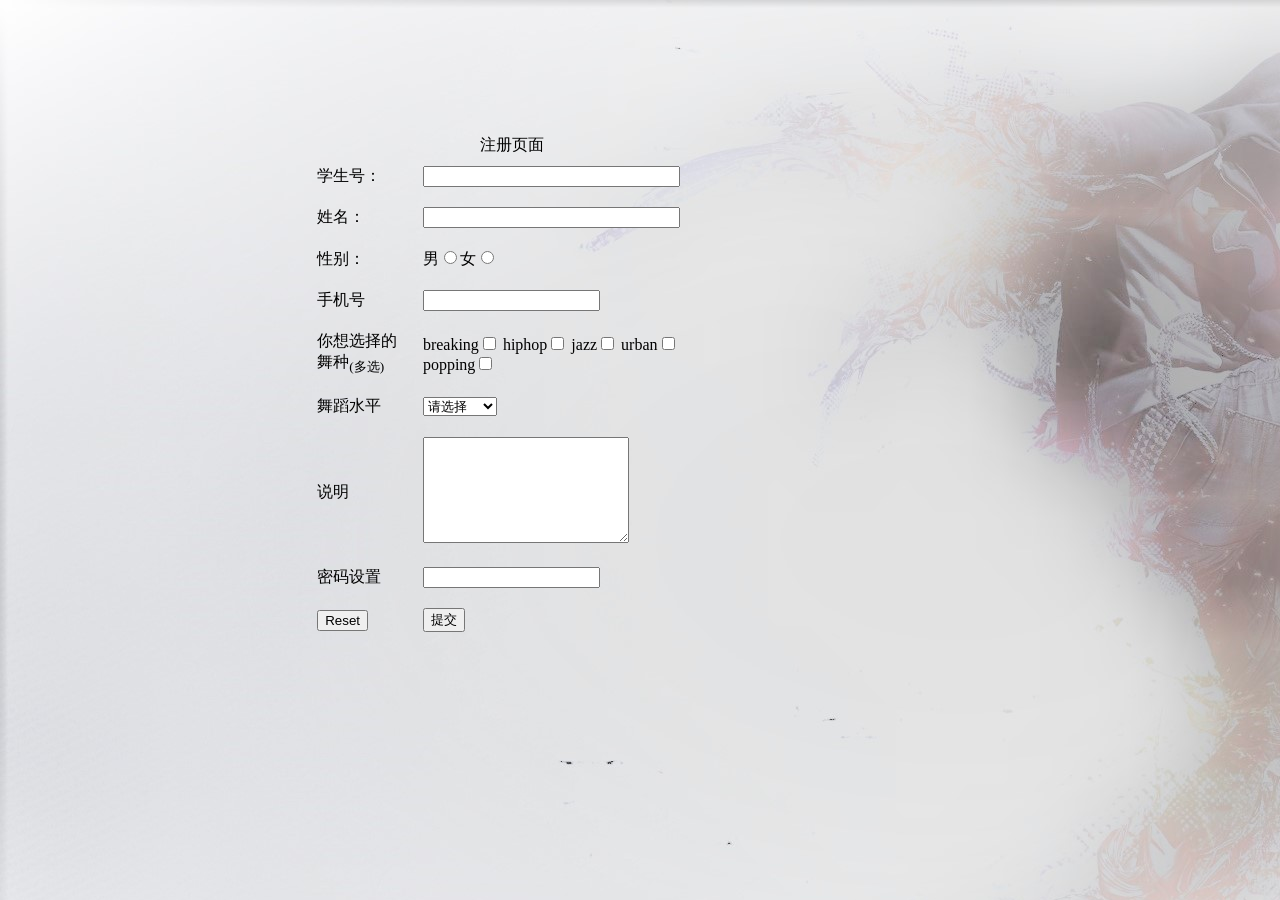
<file: DC/regist.html>
<!DOCTYPE html>
<html>
<head>
<meta name="keywords" content="河北师大 DC街舞社 注册界面">
<meta name="description" content="DC街舞社注册界面">
<meta http-equiv="content-type" content="text/html; charset=utf-8">
<meta name="auther" content="无劫">
<style type="text/css">
#main{
	position: absolute;
	top: 15%;
	left: 0px;
	width: 80%;
	height: 70%;
}
body{
	background: url(image/bg.jpg);
}
</style>
	<title>注册界面</title>
</head>
<body >
<div id="main">
<form action="" name="login" method="post" target="_self">
	<table  width="40%" border="0" bordercolor="green" align="center" cellspacing="0" cellpadding="10">
<caption>注册页面</caption>

<tbody align="left">
<tr>
	<td>学生号：</td>
	<td><input type="text" name="text1" id="text1" size="30" maxlength="25"></td>
</tr>
<tr>
	<td>姓名：</td>
	<td><input type="text" name="text1" id="text1" size="30" maxlength="25"></td>
</tr>
<tr>
	<td>性别：</td>
	<td>男<input type="radio" name="radio" id="radio" size="30" maxlength="25" value="radio">女<input type="radio" name="radio" id="radio" size="30" maxlength="25" value="radio"></td>
</tr>
<tr>
	<td>手机号</td>
	<td><input type="text" name="text"></td>
</tr>
<tr>
	<td>你想选择的舞种<sub>(多选)</sub></td>
	<td>
	breaking<input type="checkbox" name="checkbox1" id="checkbox1">
	hiphop<input type="checkbox" name="checkbox2" id="checkbox2">
	jazz<input type="checkbox" name="checkbox3" id="checkbox3">
	urban<input type="checkbox" name="checkbox4" id="checkbox4">
	popping<input type="checkbox" name="checkbox5" id="checkbox5">
	</td>
</tr>

<tr>
	<td>
		舞蹈水平
	</td>
	<td>
	<SELECT id=ddl name=ddl>
		<option selected>请选择</option>
		<option>从未接触</option>
		<option>了解一点</option>
		<option>学过一些</option>
		<option>大神懂吗</option>
	</SELECT>	
	</td>
</tr>
<tr>
	<td>说明</td>
	<td><textarea style="height: 100px; width:200px;"></textarea></td>
</tr>
<tr>
	<td>密码设置</td>
	<td><input type="password" name="password"></td>
</tr>
<tr>
	<td><input type="reset" name="reset"></td>
	<td><input type="submit" name="submit" value="提交"></td>
</tr>
<tr>
	<td></td>
	<td></td>
</tr>
</tbody>
</table>
</form>
</div>
</body>
</html>
</file>
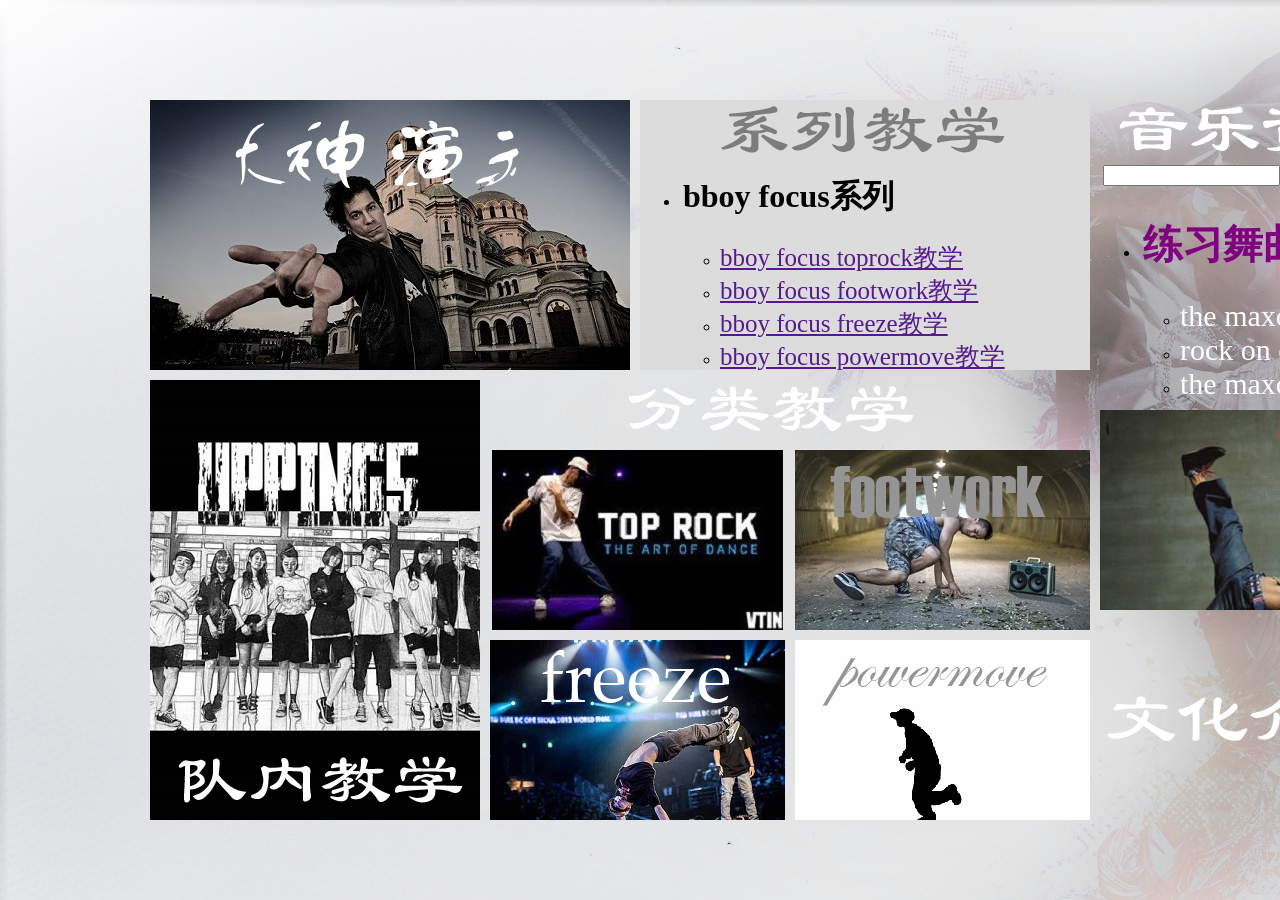
<file: DC/teach.html>
<!DOCTYPE html>
<html>
<head>
<meta name="keywords" content="河北师大 DC街舞社 ">
<meta name="description" content="DC街舞社">
<meta http-equiv="content-type" content="text/html; charset=utf-8">
<meta name="auther" content="无劫">
<style type="text/css">
	@import url(css/main.css)
</style>
	<title>教学区</title>
</head> 
<body style="background:url(image/bg.jpg);">
<div id="main">
	<div id="sidebar">
		<div class="login" style="background:url(imagecccc/music.png) no-repeat;"><div class="txt">
		<form>
			<table>
				<tr>
					<td><input type="text" id="sou"></td>
					<td><input type="submit" name="sou" value="点此搜索"></td>
				</tr>
			</table>
		</form>
			<ul>
				<li><h1>练习舞曲</h1></li>
				<ul>
					<li><a href="" id="tx2">the maxcan</a></li>
					<li><a href="" id="tx2">rock on city</a></li>
					<li><a href="" id="tx2">the maxcan</a></li>
					<li></li>
					<li></li>
					<li></li>
					<li></li>
				</ul>
				<li><h1>练习舞曲</h1></li>
				<li><h1>经典舞曲</h1></li>
			</ul>
		</div></div>
		<div class="u5" style="background:url(imagecccc/h10.jpg)no-repeat;"></div>
		<div class="developer" style="background:url(imagecccc/culture.png)no-repeat;"></div>
	</div>
	<div id="topbar">
	<div class="em"  style="background:url(imagecccc/god1.jpg);"><a href="god.html" ><img src="imagecccc/yanshi.png" /></a></div>
	<div class="forum" style="background:url(imagecccc/xilie.png);"><div class="txt">
		<ul>
			<li><h1>bboy focus系列</h1></li>
			<ul>
				<li><a href="" id="txt">bboy focus toprock教学</a></li>
				<li><a href="" id="txt">bboy focus footwork教学</a></li>
				<li><a href="" id="txt">bboy focus freeze教学</a></li>
				<li><a href="" id="txt">bboy focus powermove教学</a></li>
				<li><a href="" id="txt">bboy focus go down教学</a></li>
			</ul>
		</ul>
	</div></div>
	</div>

	<div id="leftbar" style="background:url(imagecccc/800.jpg);"><a href="u5teach.html"><img src="imagecccc/u5teach.png"></a></div>

	<div id="rightbar">
		<div class="search" style="background:url(imagecccc/fenlei.png);"></div>
	<div class="first" style="background-color:transparent;"><a href="toprock.html" target="_blank"><img src="imagecccc/toprock.jpg" /></a></div>
	<div class="second" style="background: url(imagecccc/ft.jpg) ;"><a href="footwork.html" target="_blank" ><img src="imagecccc/footwork.png" /></a></div>
	<div class="third" style="background: url(imagecccc/free.jpg);"><a href="freeze.html" target="_blank"><img src="imagecccc/freeze.png" /></a></div>
	<div class="fourth" style="background: url(imagecccc/pm.gif);"><a href="powermove.html" target="_blank"><img src="imagecccc/powermove.png" /></a></div>
	</div>

</div>
</body>
</html>
</file>
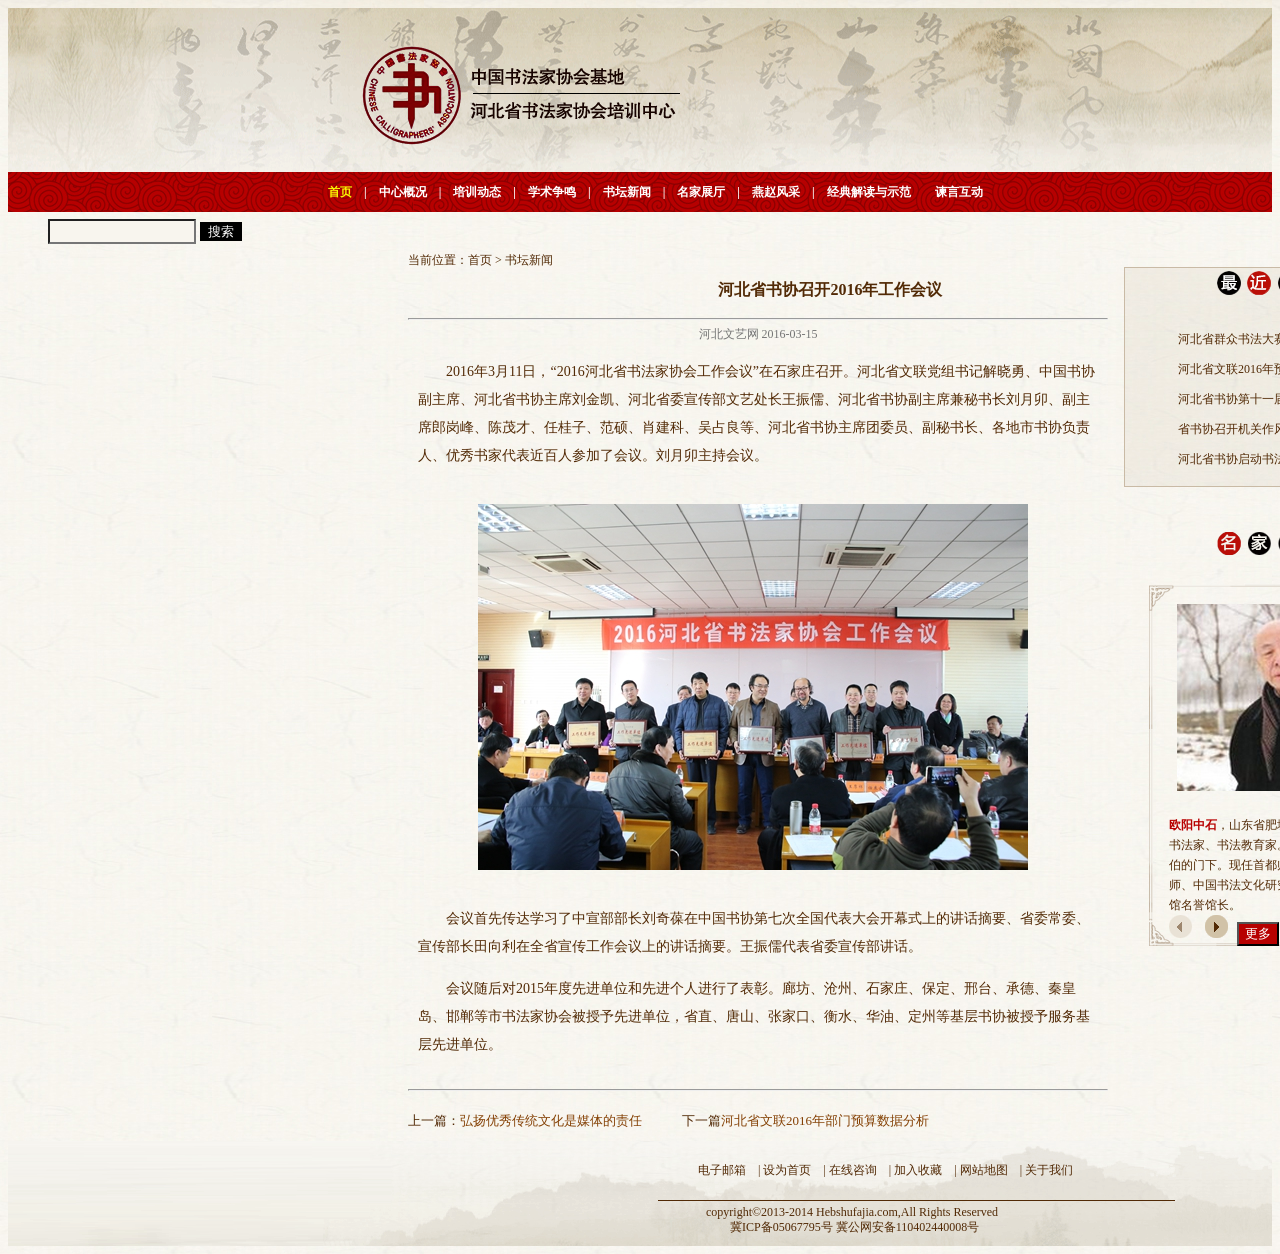
<file: test9/index1.html>
<!DOCTYPE html>
<html>
	<head>
		<title>index</title>
		<meta charset="UTF-8"/>
		<link rel="stylesheet" type="text/css" href="css/dead.css">
	</head>
	<body>
		<div id="header">
			<div id="banner" align="center">
				<img src="images/logo.png" id="logo" />
			</div>
			<div id="nav">
				<div id="nav_body">
					<div class="nav_content">
						<a href="#"><font color="#f9f603">首页</font></a>&nbsp;&nbsp;&nbsp;&nbsp;|&nbsp;&nbsp;&nbsp;&nbsp;<a href="#">中心概况</a>&nbsp;&nbsp;&nbsp;&nbsp;|&nbsp;&nbsp;&nbsp;&nbsp;<a href="#">培训动态</a>&nbsp;&nbsp;&nbsp;&nbsp;|&nbsp;&nbsp;&nbsp;&nbsp;<a href="#">学术争鸣</a>&nbsp;&nbsp;&nbsp;&nbsp;|&nbsp;&nbsp;&nbsp;&nbsp;<a href="#">书坛新闻</a>&nbsp;&nbsp;&nbsp;&nbsp;|&nbsp;&nbsp;&nbsp;&nbsp;<a href="#">名家展厅</a>&nbsp;&nbsp;&nbsp;&nbsp;|&nbsp;&nbsp;&nbsp;&nbsp;<a href="#">燕赵风采</a>&nbsp;&nbsp;&nbsp;&nbsp;|&nbsp;&nbsp;&nbsp;&nbsp;<a href="#">经典解读与示范</a>&nbsp;&nbsp;&nbsp;&nbsp;&nbsp;&nbsp;&nbsp;&nbsp;<a href="#">谏言互动</a>
					</div>
					<div class="nav_search">
						<input type="text" id="text"/>
						<input type="button" value="搜索" id="button"/>
					</div>
				</div>
			</div>
		</div>	
		<div class="mybody">
			<div class="mybody_left">
				<div class="mybody_left_top">
					<span id="dangqian">当前位置：首页&nbsp;>&nbsp;书坛新闻</span><br/>
					<span id="zhubiaoti"><b>河北省书协召开2016年工作会议</b></span><br/>
					<hr>
					<span id="fubiaoti">河北文艺网 2016-03-15</span>
				</div>
				<div class="mybody_left_medium">
					<p class="medium">2016年3月11日，“2016河北省书法家协会工作会议”在石家庄召开。河北省文联党组书记解晓勇、中国书协副主席、河北省书协主席刘金凯、河北省委宣传部文艺处长王振儒、河北省书协副主席兼秘书长刘月卯、副主席郎岗峰、陈茂才、任桂子、范硕、肖建科、吴占良等、河北省书协主席团委员、副秘书长、各地市书协负责人、优秀书家代表近百人参加了会议。刘月卯主持会议。</p>
					<img src="images/huiyi.jpg" id="huiyi" />
					<p class="medium">会议首先传达学习了中宣部部长刘奇葆在中国书协第七次全国代表大会开幕式上的讲话摘要、省委常委、宣传部长田向利在全省宣传工作会议上的讲话摘要。王振儒代表省委宣传部讲话。</p>
					<p class="medium">会议随后对2015年度先进单位和先进个人进行了表彰。廊坊、沧州、石家庄、保定、邢台、承德、秦皇岛、邯郸等市书法家协会被授予先进单位，省直、唐山、张家口、衡水、华油、定州等基层书协被授予服务基层先进单位。</p>
				</div>
				<hr>
				<div class="mybody_left_foot">
					上一篇：<a href="#" id="hongyang">弘扬优秀传统文化是媒体的责任</a>下一篇<a href="#" id="hongyang">河北省文联2016年部门预算数据分析</a>
				</div>

			</div>

			<div class="mybody_right">
				<br/>
				<div class="mybody_right_top">
					<img src="images/news.png" id="zuijin" />
					<ul>
						<li class="list5">河北省群众书法大赛</li>
						<li class="list5">河北省文联2016年预算情况</li>
						<li class="list5">河北省书协第十一届书法展上创佳绩</li>
						<li class="list5">省书协召开机关作风整顿动员大会</li>
						<li class="list5">河北省书协启动书法进万家送万福活动</li>

					</ul>
				</div>
				<div class="mybody_right_foot">
					<img src="images/show.png" id="mingjia" />
					<div class="pict">
						<img src="images/mingjia.jpg" id="laotouzi"/>
							<div class="text">
							<p id="pass"><b><font color="#b70000">欧阳中石</font></b>，山东省肥城市人，著名文化学者、书法家、书法教育家。早年拜在京剧大师奚啸伯的门下。现任首都师范大学教授、博士生导师、中国书法文化研究所所长，北京唐风美术馆名誉馆长。</p>
							<br/>
							<img src="images/before.png"/>
							<img src="images/next1.png"/>&nbsp;&nbsp;
							<input type="button" value="更多" id="gengduo">
							</div>
					</div>
				</div>

			</div>
		</div>

		<div class="footer">
			<div class="footer_in">
				<ul>
					<li class="list4"><a href="#">电子邮箱&nbsp;&nbsp;&nbsp;&nbsp;</a>|</li>
					<li class="list4"><a href="#">设为首页&nbsp;&nbsp;&nbsp;&nbsp;</a>|</li>
					<li class="list4"><a href="#">在线咨询&nbsp;&nbsp;&nbsp;&nbsp;</a>|</li>
					<li class="list4"><a href="#">加入收藏&nbsp;&nbsp;&nbsp;&nbsp;</a>|</li>
					<li class="list4"><a href="#">网站地图&nbsp;&nbsp;&nbsp;&nbsp;</a>|</li>
					<li class="list4"><a href="#">关于我们&nbsp;&nbsp;&nbsp;&nbsp;</a></li>
				</ul>
				<img src=" images/line.jpg" id="line" />
				<span class="feet">&nbsp;&nbsp;&nbsp;&nbsp;&nbsp;&nbsp;&nbsp;&nbsp;&nbsp;&nbsp;&nbsp;&nbsp;&nbsp;&nbsp;&nbsp;&nbsp;copyright©2013-2014 Hebshufajia.com,All Rights Reserved</span><br/>
				<span class="feet">&nbsp;&nbsp;&nbsp;&nbsp;&nbsp;&nbsp;&nbsp;&nbsp;&nbsp;&nbsp;&nbsp;&nbsp;&nbsp;&nbsp;&nbsp;&nbsp;&nbsp;&nbsp;&nbsp;&nbsp;&nbsp;&nbsp;&nbsp;&nbsp;冀ICP备05067795号 冀公网安备110402440008号</span>
			</div>
		</div>







	</body>
</html>
</file>
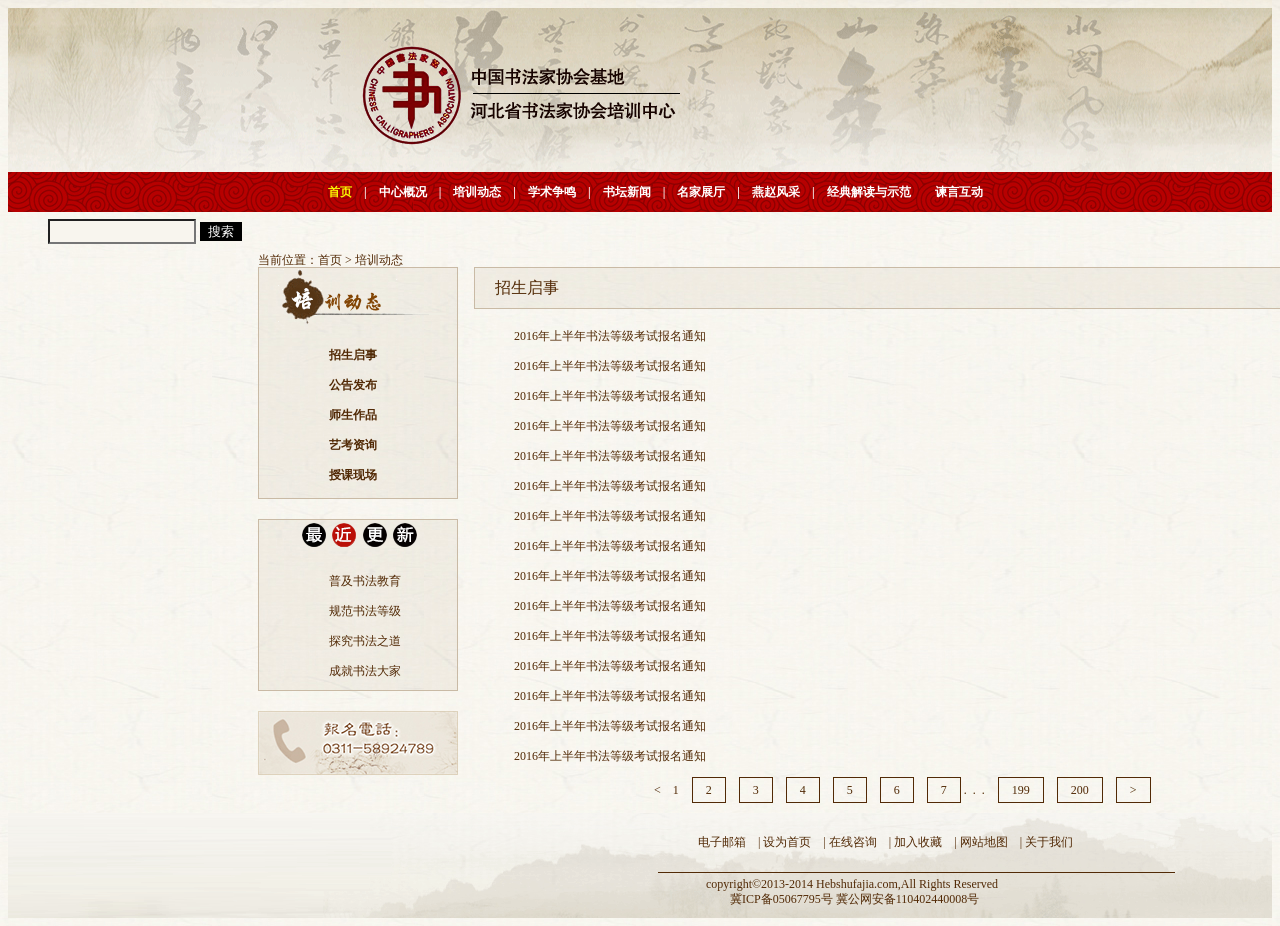
<file: test9/list1.html>
<!DOCTYPE html>
<html>
	<head>
		<title>index</title>
		<meta charset="UTF-8"/>
		<link rel="stylesheet" type="text/css" href="css/list.css">
	</head>
	<body>
		<div id="header">
			<div id="banner" align="center">
				<img src="images/logo.png" id="logo" />
			</div>
			<div id="nav">
				<div id="nav_body">
					<div class="nav_content">
						<a href="#"><font color="#f9f603">首页</font></a>&nbsp;&nbsp;&nbsp;&nbsp;|&nbsp;&nbsp;&nbsp;&nbsp;<a href="#">中心概况</a>&nbsp;&nbsp;&nbsp;&nbsp;|&nbsp;&nbsp;&nbsp;&nbsp;<a href="#">培训动态</a>&nbsp;&nbsp;&nbsp;&nbsp;|&nbsp;&nbsp;&nbsp;&nbsp;<a href="#">学术争鸣</a>&nbsp;&nbsp;&nbsp;&nbsp;|&nbsp;&nbsp;&nbsp;&nbsp;<a href="#">书坛新闻</a>&nbsp;&nbsp;&nbsp;&nbsp;|&nbsp;&nbsp;&nbsp;&nbsp;<a href="#">名家展厅</a>&nbsp;&nbsp;&nbsp;&nbsp;|&nbsp;&nbsp;&nbsp;&nbsp;<a href="#">燕赵风采</a>&nbsp;&nbsp;&nbsp;&nbsp;|&nbsp;&nbsp;&nbsp;&nbsp;<a href="#">经典解读与示范</a>&nbsp;&nbsp;&nbsp;&nbsp;&nbsp;&nbsp;&nbsp;&nbsp;<a href="#">谏言互动</a>
					</div>
					<div class="nav_search">
						<input type="text" id="text"/>
						<input type="button" value="搜索" id="button"/>
					</div>
				</div>
			</div>
		</div>	


		<div class="mybody">
			<div class="mybody_left">
				<span id="dangqian">当前位置：首页&nbsp;>&nbsp;培训动态</span><br/>

				<div class="mybody_left_top">
					<img src="images/pxdt.png"/>
						<ul>
							<li class="list6"><a href="#"><b>招生启事</b></a></li>
							<li class="list6"><a href="#"><b>公告发布</b></a></li>
							<li class="list6"><a href="#"><b>师生作品</b></a></li>
							<li class="list6"><a href="#"><b>艺考资询</b></a></li>
							<li class="list6"><a href="#"><b>授课现场</b></a></li>

						</ul>
				</div>

				<div class="mybody_left_medium">
						<img src="images/news.png"/>
					<ul>
						<li class="list6"><a href="#">普及书法教育</a></li>
						<li class="list6"><a href="#">规范书法等级</a></li>
						<li class="list6"><a href="#">探究书法之道</a></li>
						<li class="list6"><a href="#">成就书法大家</a></li>

					</ul>
				</div>

				<div class="mybody_left_foot">
					<img src="images/tel.gif"/>
				</div>

			</div>

			<div class="mybody_right">
				<br/>
				<div class="mybody_right_top">
					<span id="zhaosheng">招生启事</span>
				</div>

				<div class="mybody_right_medium">
					<ul>
						<li class="list7"><a href="#">2016年上半年书法等级考试报名通知</a><sapn class="shufa">2016-03-15</sapn></li>
						<li class="list7"><a href="#">2016年上半年书法等级考试报名通知</a><sapn class="shufa">2016-03-15</sapn></li>
						<li class="list7"><a href="#">2016年上半年书法等级考试报名通知</a><sapn class="shufa">2016-03-15</sapn></li>
						<li class="list7"><a href="#">2016年上半年书法等级考试报名通知</a><sapn class="shufa">2016-03-15</sapn></li>
						<li class="list7"><a href="#">2016年上半年书法等级考试报名通知</a><sapn class="shufa">2016-03-15</sapn></li>
						<li class="list7"><a href="#">2016年上半年书法等级考试报名通知</a><sapn class="shufa">2016-03-15</sapn></li>
						<li class="list7"><a href="#">2016年上半年书法等级考试报名通知</a><sapn class="shufa">2016-03-15</sapn></li>
						<li class="list7"><a href="#">2016年上半年书法等级考试报名通知</a><sapn class="shufa">2016-03-15</sapn></li>
						<li class="list7"><a href="#">2016年上半年书法等级考试报名通知</a><sapn class="shufa">2016-03-15</sapn></li>
						<li class="list7"><a href="#">2016年上半年书法等级考试报名通知</a><sapn class="shufa">2016-03-15</sapn></li>
						<li class="list7"><a href="#">2016年上半年书法等级考试报名通知</a><sapn class="shufa">2016-03-15</sapn></li>
						<li class="list7"><a href="#">2016年上半年书法等级考试报名通知</a><sapn class="shufa">2016-03-15</sapn></li>
						<li class="list7"><a href="#">2016年上半年书法等级考试报名通知</a><sapn class="shufa">2016-03-15</sapn></li>
						<li class="list7"><a href="#">2016年上半年书法等级考试报名通知</a><sapn class="shufa">2016-03-15</sapn></li>
						<li class="list7"><a href="#">2016年上半年书法等级考试报名通知</a><sapn class="shufa">2016-03-15</sapn></li>
					</ul>
				</div>
					<div class="mybody_right_footer">
						&lt;&nbsp;&nbsp;&nbsp;
						<a href="#" id=" wei1">1</a>
						<a href="#" class=" wei">2</a>
						<a href="#" class=" wei">3</a>
						<a href="#" class=" wei">4</a>
						<a href="#" class=" wei">5</a>
						<a href="#" class=" wei">6</a>
						<a href="#" class=" wei">7</a>
						.&nbsp;&nbsp;.&nbsp;&nbsp;.
						<a href="#" class=" wei">199</a>
						<a href="#" class=" wei">200</a>
						<a href="#" class=" wei">&gt;</a>
					</div>
			</div>
		</div>
		<div class="footer">
				<div class="footer_in">
					<ul>
						<li class="list4"><a href="#">电子邮箱&nbsp;&nbsp;&nbsp;&nbsp;</a>|</li>
						<li class="list4"><a href="#">设为首页&nbsp;&nbsp;&nbsp;&nbsp;</a>|</li>
						<li class="list4"><a href="#">在线咨询&nbsp;&nbsp;&nbsp;&nbsp;</a>|</li>
						<li class="list4"><a href="#">加入收藏&nbsp;&nbsp;&nbsp;&nbsp;</a>|</li>
						<li class="list4"><a href="#">网站地图&nbsp;&nbsp;&nbsp;&nbsp;</a>|</li>
						<li class="list4"><a href="#">关于我们&nbsp;&nbsp;&nbsp;&nbsp;</a></li>
					</ul>
					<img src=" images/line.jpg" id="line" />
					<span class="feet">&nbsp;&nbsp;&nbsp;&nbsp;&nbsp;&nbsp;&nbsp;&nbsp;&nbsp;&nbsp;&nbsp;&nbsp;&nbsp;&nbsp;&nbsp;&nbsp;copyright©2013-2014 Hebshufajia.com,All Rights Reserved</span><br/>
					<span class="feet">&nbsp;&nbsp;&nbsp;&nbsp;&nbsp;&nbsp;&nbsp;&nbsp;&nbsp;&nbsp;&nbsp;&nbsp;&nbsp;&nbsp;&nbsp;&nbsp;&nbsp;&nbsp;&nbsp;&nbsp;&nbsp;&nbsp;&nbsp;&nbsp;冀ICP备05067795号 冀公网安备110402440008号</span>
				</div>
			</div>



	</body>
</html>
</file>
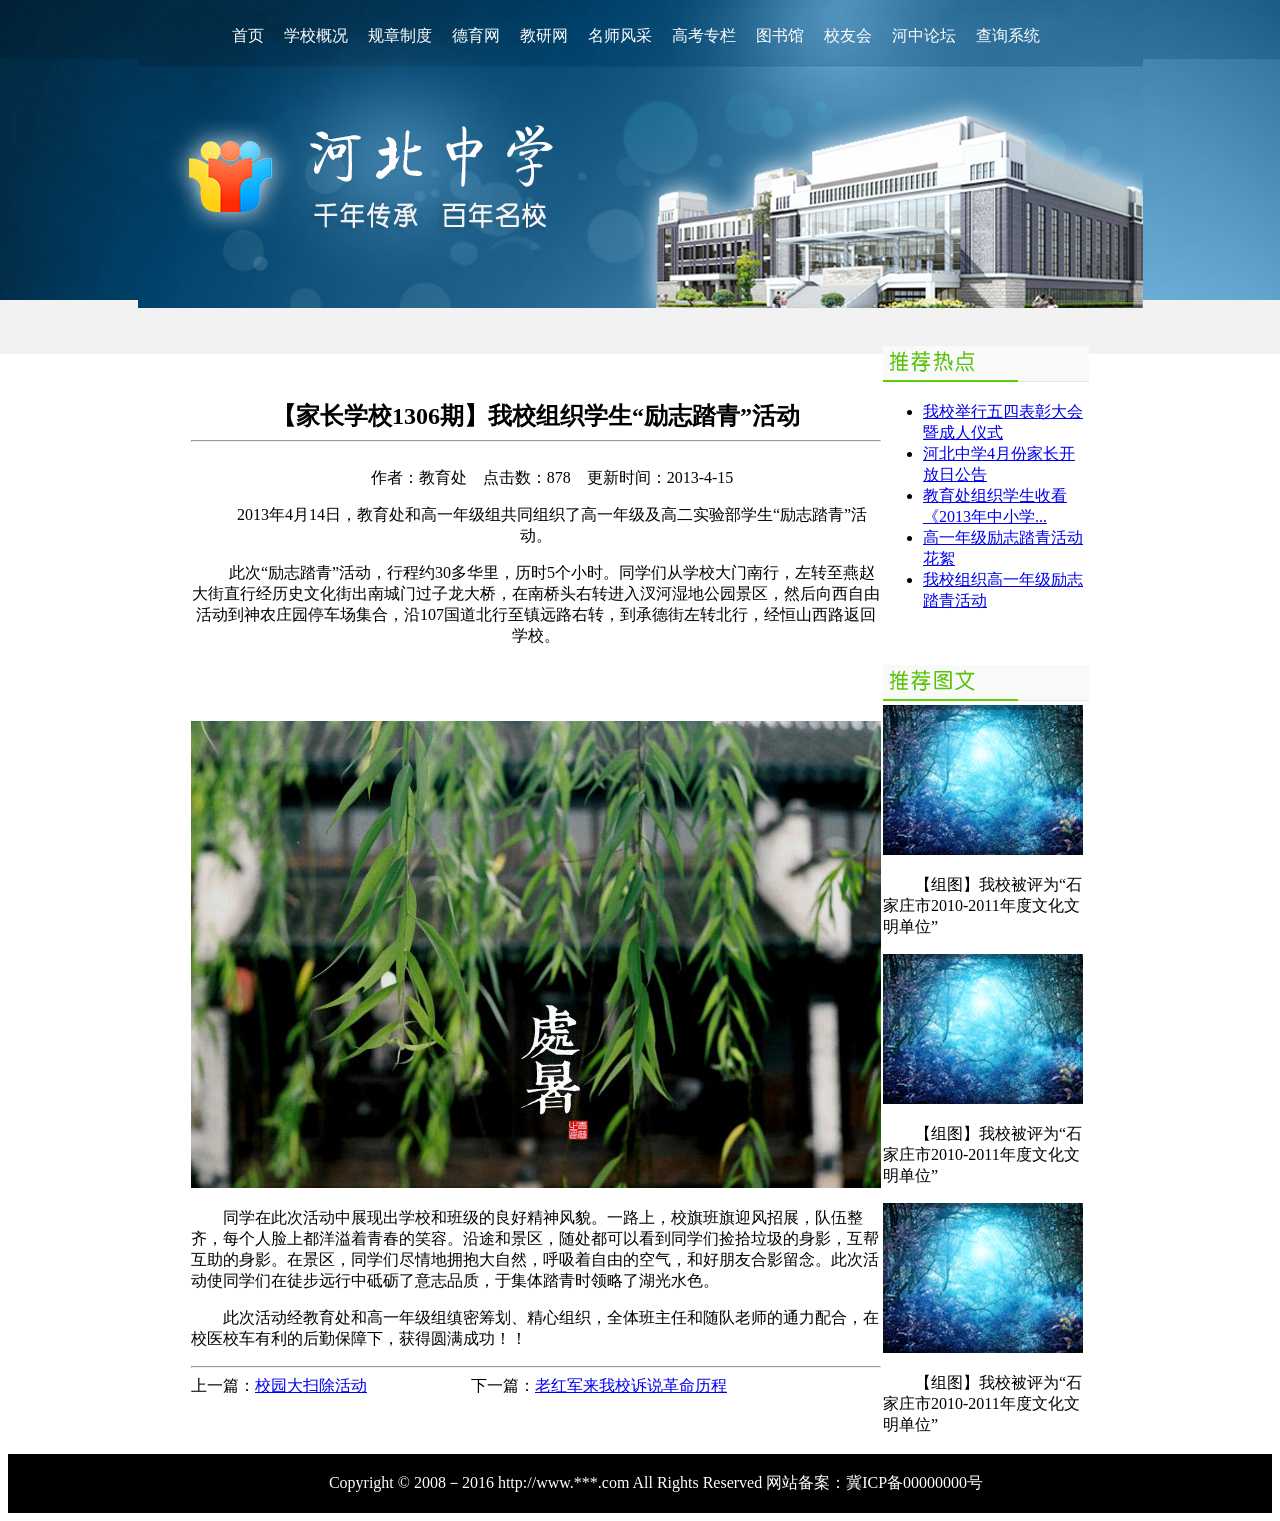
<file: work/content.html>
<!DOCTYPE html>
<html>
	<head>
		<title>content.html</title>
		<meta charset="utf-8"/>
		<link href="css/oppo.css" type="text/css" rel="stylesheet">
	</head>
	<body>
		<div id="top">
			<div id="leader">
					<br/>
					&nbsp;&nbsp;&nbsp;&nbsp;&nbsp;&nbsp;&nbsp;&nbsp;&nbsp;&nbsp;&nbsp;&nbsp;&nbsp;&nbsp;&nbsp;&nbsp;&nbsp;&nbsp;&nbsp;&nbsp;&nbsp;&nbsp;&nbsp;&nbsp;&nbsp;&nbsp;&nbsp;&nbsp;&nbsp;&nbsp;&nbsp;&nbsp;&nbsp;&nbsp;&nbsp;&nbsp;&nbsp;&nbsp;&nbsp;&nbsp;&nbsp;&nbsp;&nbsp;&nbsp;&nbsp;&nbsp;&nbsp;&nbsp;&nbsp;&nbsp;&nbsp;&nbsp;&nbsp;&nbsp;&nbsp;
					<a href="#">首页</a>&nbsp;&nbsp;&nbsp;&nbsp;
					<a href="#">学校概况</a>&nbsp;&nbsp;&nbsp;&nbsp;
					<a href="#">规章制度</a>&nbsp;&nbsp;&nbsp;&nbsp;
					<a href="#">德育网</a>&nbsp;&nbsp;&nbsp;&nbsp;
					<a href="#">教研网</a>&nbsp;&nbsp;&nbsp;&nbsp;
					<a href="#">名师风采</a>&nbsp;&nbsp;&nbsp;&nbsp;
					<a href="#">高考专栏</a>&nbsp;&nbsp;&nbsp;&nbsp;
					<a href="#">图书馆</a>&nbsp;&nbsp;&nbsp;&nbsp;
					<a href="#">校友会</a>&nbsp;&nbsp;&nbsp;&nbsp;
					<a href="#">河中论坛</a>&nbsp;&nbsp;&nbsp;&nbsp;
					<a href="#">查询系统</a>	
			</div>
		</div>
		<table align="center" border="0" width="800" height="600" cellpadding="0">
			<tr>
				<td align="center">
					<br/>
					<br/>
					<br/>
					<br/>
					<br/>
					<font size="5"><b>【家长学校1306期】我校组织学生“励志踏青”活动</b></font>
					<hr>
				</td>
				<td rowspan="2">
					<img src="images/hot.gif"/>
					<ul>
						<li><a href="#">我校举行五四表彰大会暨成人仪式</a></li>
						<li><a href="#">河北中学4月份家长开放日公告</a></li>
						<li><a href="#">教育处组织学生收看《2013年中小学...</a></li>
						<li><a href="#">高一年级励志踏青活动花絮</a></li>
						<li><a href="#">我校组织高一年级励志踏青活动</a></li>
					</ul>
				</td>
			</tr>
			<tr>
				<td align="center"><font size="3"><p>作者：教育处&nbsp;&nbsp;&nbsp;&nbsp;点击数：878&nbsp;&nbsp;&nbsp;&nbsp;更新时间：2013-4-15</p></font>
					<p>2013年4月14日，教育处和高一年级组共同组织了高一年级及高二实验部学生“励志踏青”活动。</p>
					<p>此次“励志踏青”活动，行程约30多华里，历时5个小时。同学们从学校大门南行，左转至燕赵大街直行经历史文化街出南城门过子龙大桥，在南桥头右转进入汊河湿地公园景区，然后向西自由活动到神农庄园停车场集合，沿107国道北行至镇远路右转，到承德街左转北行，经恒山西路返回学校。</p>
				</td>
			</tr>
			<tr>
				<td>
					<img src="images/newspic.jpg"/>
					<p>同学在此次活动中展现出学校和班级的良好精神风貌。一路上，校旗班旗迎风招展，队伍整齐，每个人脸上都洋溢着青春的笑容。沿途和景区，随处都可以看到同学们捡拾垃圾的身影，互帮互助的身影。在景区，同学们尽情地拥抱大自然，呼吸着自由的空气，和好朋友合影留念。此次活动使同学们在徒步远行中砥砺了意志品质，于集体踏青时领略了湖光水色。</p>
					<p>此次活动经教育处和高一年级组缜密筹划、精心组织，全体班主任和随队老师的通力配合，在校医校车有利的后勤保障下，获得圆满成功！！</p>
					<hr>
					上一篇：<a href="#">校园大扫除活动</a>&nbsp;&nbsp;&nbsp;&nbsp;&nbsp;&nbsp;&nbsp;&nbsp;&nbsp;&nbsp;&nbsp;&nbsp;&nbsp;&nbsp;&nbsp;&nbsp;&nbsp;&nbsp;&nbsp;&nbsp;&nbsp;&nbsp;&nbsp;&nbsp;&nbsp;&nbsp;下一篇：<a href="#">老红军来我校诉说革命历程</a>
				</td>
				<td>
					<img src="images/tjpic.gif"/><br/>
					<img src="images/pic.gif"/><br/>
					<p>【组图】我校被评为“石家庄市2010-2011年度文化文明单位”</p>
					<img src="images/pic.gif"/><br/>
					<p>【组图】我校被评为“石家庄市2010-2011年度文化文明单位”</p>
					<img src="images/pic.gif"/><br/>
					<p>【组图】我校被评为“石家庄市2010-2011年度文化文明单位”</p>
				</td>
			</tr>
		</table>
		<table width="100%" align="center" bgcolor="black" height="100%">
			<tr>
				<td align="center">
					<p><font color="white">Copyright © 2008－2016 http://www.***.com All Rights Reserved 网站备案：冀ICP备00000000号</font></p> 
				</td>
			</tr>
		</table>
	</body>
</html>
</file>
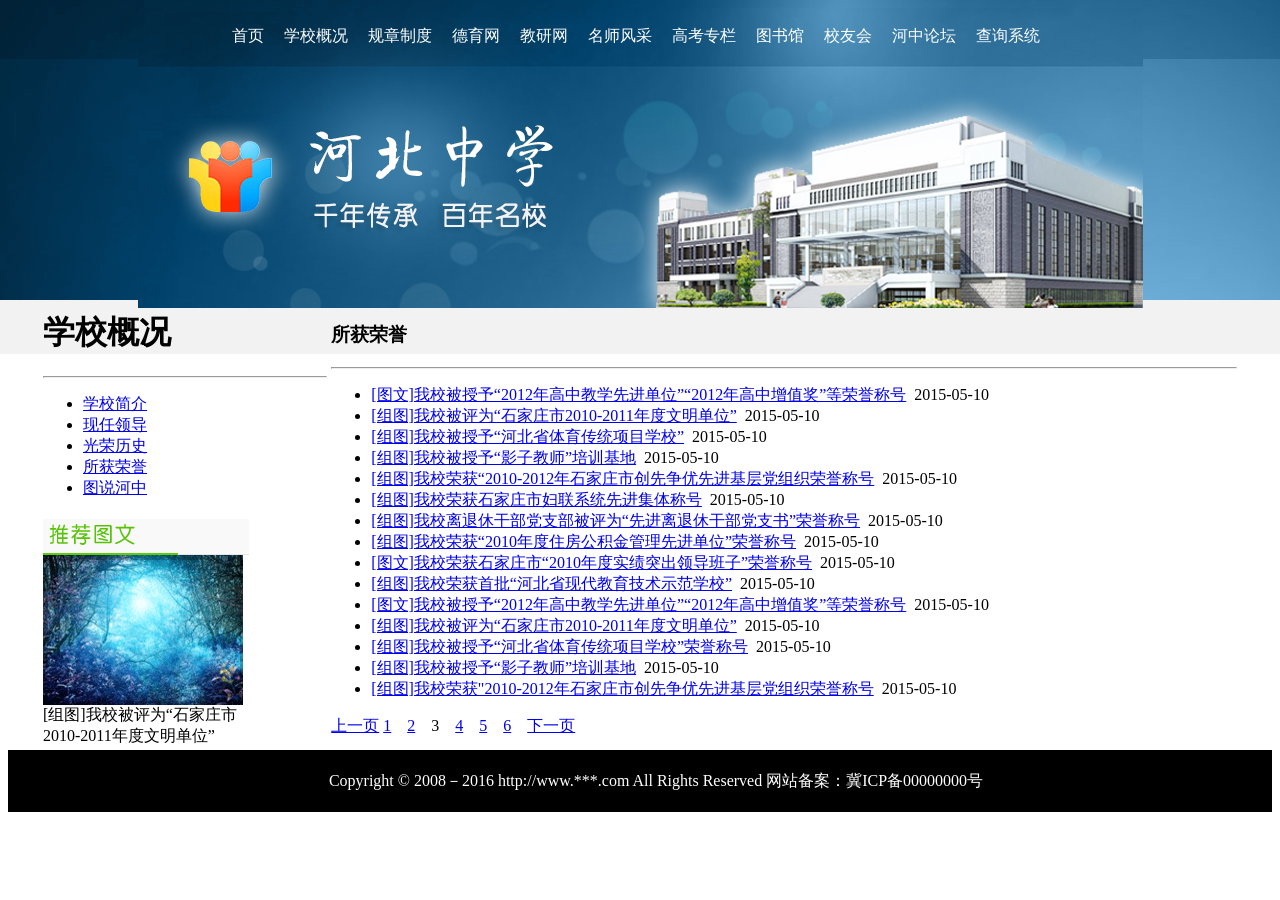
<file: work/list.html>
<html>
	<head>
		<title>list.html</title>
		<meta charset="utf-8"/>
		<link href="css/oppo.css" type="text/css" rel="stylesheet">
	</head>
	<body>
		<div id="top">
			<div id="leader">	
				<br/>
					&nbsp;&nbsp;&nbsp;&nbsp;&nbsp;&nbsp;&nbsp;&nbsp;&nbsp;&nbsp;&nbsp;&nbsp;&nbsp;&nbsp;&nbsp;&nbsp;&nbsp;&nbsp;&nbsp;&nbsp;&nbsp;&nbsp;&nbsp;&nbsp;&nbsp;&nbsp;&nbsp;&nbsp;&nbsp;&nbsp;&nbsp;&nbsp;&nbsp;&nbsp;&nbsp;&nbsp;&nbsp;&nbsp;&nbsp;&nbsp;&nbsp;&nbsp;&nbsp;&nbsp;&nbsp;&nbsp;&nbsp;&nbsp;&nbsp;&nbsp;&nbsp;&nbsp;&nbsp;&nbsp;&nbsp;
					<a href="#">首页</a>&nbsp;&nbsp;&nbsp;&nbsp;
					<a href="#">学校概况</a>&nbsp;&nbsp;&nbsp;&nbsp;
					<a href="#">规章制度</a>&nbsp;&nbsp;&nbsp;&nbsp;
					<a href="#">德育网</a>&nbsp;&nbsp;&nbsp;&nbsp;
					<a href="#">教研网</a>&nbsp;&nbsp;&nbsp;&nbsp;
					<a href="#">名师风采</a>&nbsp;&nbsp;&nbsp;&nbsp;
					<a href="#">高考专栏</a>&nbsp;&nbsp;&nbsp;&nbsp;
					<a href="#">图书馆</a>&nbsp;&nbsp;&nbsp;&nbsp;
					<a href="#">校友会</a>&nbsp;&nbsp;&nbsp;&nbsp;
					<a href="#">河中论坛</a>&nbsp;&nbsp;&nbsp;&nbsp;
					<a href="#">查询系统</a>	
			</div>
		</div>	
		<table border="0" align="center" width="1200" height="300">
			<tr>
				<td>
					<h1><b>学校概况</b></h1>
					<hr>
					<ul>
						<li><a href="#">学校简介</a></li>
						<li><a href="#">现任领导</a></li>
						<li><a href="#">光荣历史</a></li>
						<li><a href="#">所获荣誉</a></li>
						<li><a href="#">图说河中</a></li>
					</ul>
				</td>
				<td rowspan="2">
					<h3><b>所获荣誉</b></h3>
					<hr>
					<ul>
						<li><a href="#">[图文]我校被授予“2012年高中教学先进单位”“2012年高中增值奖”等荣誉称号</a>&nbsp;&nbsp;2015-05-10</li>
						<li><a href="#">[组图]我校被评为“石家庄市2010-2011年度文明单位”</a>&nbsp;&nbsp;2015-05-10</li>
						<li><a href="#">[组图]我校被授予“河北省体育传统项目学校”</a>&nbsp;&nbsp;2015-05-10</li>
						<li><a href="#">[组图]我校被授予“影子教师”培训基地</a>&nbsp;&nbsp;2015-05-10</li>
						<li><a href="#">[组图]我校荣获“2010-2012年石家庄市创先争优先进基层党组织荣誉称号</a>&nbsp;&nbsp;2015-05-10</li>
						<li><a href="#">[组图]我校荣获石家庄市妇联系统先进集体称号</a>&nbsp;&nbsp;2015-05-10</li>
						<li><a href="#">[组图]我校离退休干部党支部被评为“先进离退休干部党支书”荣誉称号</a>&nbsp;&nbsp;2015-05-10</li>
						<li><a href="#">[组图]我校荣获“2010年度住房公积金管理先进单位”荣誉称号</a>&nbsp;&nbsp;2015-05-10</li>
						<li><a href="#">[图文]我校荣获石家庄市“2010年度实绩突出领导班子”荣誉称号</a>&nbsp;&nbsp;2015-05-10</li>
						<li><a href="#">[组图]我校荣获首批“河北省现代教育技术示范学校”</a>&nbsp;&nbsp;2015-05-10</li>
						<li><a href="#">[图文]我校被授予“2012年高中教学先进单位”“2012年高中增值奖”等荣誉称号</a>&nbsp;&nbsp;2015-05-10</li>
						<li><a href="#">[组图]我校被评为“石家庄市2010-2011年度文明单位”</a>&nbsp;&nbsp;2015-05-10</li>
						<li><a href="#">[组图]我校被授予“河北省体育传统项目学校”荣誉称号</a>&nbsp;&nbsp;2015-05-10</li>
						<li><a href="#">[组图]我校被授予“影子教师”培训基地</a>&nbsp;&nbsp;2015-05-10</li>
						<li>
							<a href="#">[组图]我校荣获"2010-2012年石家庄市创先争优先进基层党组织荣誉称号</a>&nbsp;&nbsp;2015-05-10
						</li>
					</ul>
					<a href="#">上一页</a>&nbsp;<a href="#">1</a>&nbsp;&nbsp;&nbsp;&nbsp;<a href="#">2</a>&nbsp;&nbsp;&nbsp;&nbsp;3&nbsp;&nbsp;&nbsp;&nbsp;<a href="#">4</a>&nbsp;&nbsp;&nbsp;&nbsp;<a href="#">5</a>&nbsp;&nbsp;&nbsp;&nbsp;<a href="#">6</a>&nbsp;&nbsp;&nbsp;&nbsp;<a href="#">下一页</a>
				</td>
			</tr>
			<tr>
				<td>
					<img src="images/tjpic.gif"/><br/>
					<img src="images/pic.gif"/><br/>
					[组图]我校被评为“石家庄市<br/>2010-2011年度文明单位”
				</td>
			</tr>
		</table>
		<table width="100%" align="center" bgcolor="black" height="7%">
			<tr>
				<td align="center">
					<p><font color="white">Copyright © 2008－2016 http://www.***.com All Rights Reserved 网站备案：冀ICP备00000000号</font></p> 
				</td>
			</tr>
		</table>
	</body>
</html>
</file>
<file: test8/css/style.css>
body{
	background:url(../images/bodybg.gif);

	font-size: 12px;
	color: #522a06;
	padding: 0px;
	font-family: 宋体；
}
ul li{
	list-style-type: none;
}
a{
	text-decoration: none;
}
a:link{
	color: #522a06;
}
a:hover{
	text-decoration: underline;
}
#header{
	height: 205px;
	background: url(../images/bg.gif) no-repeat center top;
}
#banner{
	width: 1000px;
	height: 164px;
}
#logo{
	padding-left: 25px;
	padding-top: 38px;
}
#nav{
	height: 40px;
	background-image: url(../images/nav.jpg);
}
.nav_body{
	width: 1000px;
	text-align: center;
}
.nav_content{
	width: 800px;
	font-weight: bold;
	color: #fff;
	float: left;
	padding-left: 320px;
}
.nav_content a{
	line-height:40px;
	color: #fff;

}
.nav_content a:hover{
	color: #f9f603;
	text-decoration: none;
}
.nav_search{
	width: 200px;
	float: left;
	line-height: 40px;
	padding-left: 40px;
}
#text{
	width: 140px;
	height: 19px;
	background-color: #f8f5ee;
}
#button{
	width: 44px;
	height: 21px;
	background-color: #000;
	color: #fff;
	border: 1px solid #f8f5ee;
}
#content{
	width: 1080px;
	text-align: center;
	clear: both;
	margin-left: 300px;
}
#content_top{
	overflow: hidden;
}
#content_bottom_left{
	width: 770px;
	float: left;
}
#content_bottom_right{
	width: 350px;
	padding-top: 20px;
	float: right;
	margin-top:20px; 
}

.news_pic{
	width: 324px;
	height: 243px;
	float: left;
	background-image: url(../images/news_bg.png);
}
#pic{
	width: 300px;
	height: 200px;
}
#word{
	width: 300px;
	height: 22px;
	text-align: center;
}
.news_list {
	width: 390px;
	margin-left:38px;
	float: left;
	text-align: left;
}
.more{
	float: right;
}
.list1{
	line-height: 30px;
}
.time{
	float: right;
}
.news_announce{
	width: 277px;
	height: 205px;
	margin-top: 20px;
	float:right;
	background-image: url(../images/board_bg.png);
}
.list2{
	float: left;
	line-height: 30px;
}
.academic{
	width: 370px;
	text-align: left;
	float: left;
}
#aca{
	height: 54px;
}
.book_news{
	width: 370px;
	margin-left: 25px;
	float: left;
	text-align: left;
}
#book{
	height: 54px;
}
.fengcai{
	width: 760px;
	clear: both;
	text-align: left;
}
.fengcai_in{
	background: url(../images/fengcai_bg2.png);
	width: 635px;
	height: 135px;
	padding: 20px;
	text-align: left;
}
.list3{
	display: inline;
}
.feng{
	height: 136px;
	width: 140px;
}

#show{
	height: 23px;
}
.art{
	width: 280px;
	background: url(../images/show_bg.png) no-repeat;
	float: right;
	height: 400px;
}
#mingjia{
	height: 200px;
	text-align: center;
	margin-top: 20px;
}
p{
	line-height: 22px;
	display: inline;
}
.text{
	height: 110px;
	text-align: left;
	width: 245px;
	margin: 20px;
}
#gengduo{
	float: right;
	background-color: red;
	color: white;
}
.footer{
	height: 105px;
	clear: both;
	background: url(../images/foot.gif);
}
.list4{
	display: inline;
	text-align: center;
}
.footer_in{
	padding: 10px 550px;
	width: 500px;
	line-height: 15px;
}

.feet{
	text-align: center;
}
</file>
<file: work/css/oppo.css>
body{
	background:url(../images/bg.gif) no-repeat top center; 
}
p{text-indent:2em;} 
#top{
	background: url(../images/banner.jpg) no-repeat top center;
}
#leader{
	height: 300px;
}
#leader a:link{
	text-decoration: none;
	color: white;
}
</file>
<file: work2/css/oppo.css>
body{
	background:url(../images/bg.gif) no-repeat top center; 
}
p{text-indent:2em;} 
#top{
	background: url(../images/banner.jpg) no-repeat top center;
}
#leader{
	height: 300px;
}
#leader a:link{
	text-decoration: none;
	color: white;
}
</file>
<file: work2/css/style.css>
body{
	font-size:12px;
	font-family: "Arial";
	color: gray;
	line-height: 2em;
}
a{
	color: #727272;
	text-decoration: none;
}
a:hover{
	text-decoration: underline;
}
div #leader{
	font-size: 14px;
	font-weight: bold;
	color: #b9f605;
}
div #leader a{
	color: white;
}
div #leader a:hover{
	color: #b9f605;
	text-decoration: none;
}
li{
	list-style-type: none;
}
</file>
<file: work2/css/index.css>
ul li #first{
	font-family: "微软雅黑";
	font-size: 16px;
	color: #65a7d0;
	font-weight: bold;
}
ul li.school{
	list-style-type: disc;
}
</file>
<file: test9/css/dead.css>
body{
	background:url(../images/bodybg.gif);
	font-size: 12px;
	color: #522a06;
	padding: 0px;
	font-family: 宋体；
}
ul li{
	list-style-type: none;
}
a{
	text-decoration: none;
}
a:link{
	color: #522a06;
}
a:hover{
	text-decoration: underline;
}

#header{
	height: 205px;
	background: url(../images/bg.gif) no-repeat center top;
}
#banner{
	width: 1000px;
	height: 164px;
}
#logo{
	padding-left: 25px;
	padding-top: 38px;
}
#nav{
	height: 40px;
	background-image: url(../images/nav.jpg);
}
.nav_body{
	width: 1000px;
	text-align: center;
}
.nav_content{
	width: 800px;
	font-weight: bold;
	color: #fff;
	float: left;
	padding-left: 320px;
}
.nav_content a{
	line-height:40px;
	color: #fff;

}
.nav_content a:hover{
	color: #f9f603;
	text-decoration: none;
}
.nav_search{
	width: 200px;
	float: left;
	line-height: 40px;
	padding-left: 40px;
}
#text{
	width: 140px;
	height: 19px;
	background-color: #f8f5ee;
}
#button{
	width: 44px;
	height: 21px;
	background-color: #000;
	color: #fff;
	border: 1px solid #f8f5ee;
}
.mybody{
	width: 1100px;
	float: left;
	margin-left: 400px;
}
.mybody_left{
	width: 700px;
	float: left;
}
.mybody_right{
	width: 300px;
	float: left;
	margin-left: 16px;
}
.mybody_left_top{
	text-align: center;
}
#dangqian{
	float: left;
}
#zhubiaoti{
	font-size: 16px;
	height: 45px;
	line-height: 45px;
}
#fubiaoti{
	font-size: 12px;
	font-weight: normal;
	color: #757575;
	margin:10px;
}
.mybody_left_medium{
	line-height: 28px;
	padding: 10px;
	font-size: 14px;
}
.medium{
	text-indent: 2em;
	margin-top: 5px;
}
#huiyi{
	margin: 20px 60px;
}
.mybody_left_foot{
	height: 40px;
	line-height: 40px;
	margin-top: 10px;
	font-size: 13px;
}
#hongyang{
	margin-right: 40px;
	color: #844004;
	font-size: 13px;

}
.mybody_right_top{
	border: 1px solid #c9baa5;
	background-image: url(../images/bg.png);
	margin-bottom: 20px;
	text-align: center;
}
#zuijin{
	margin-bottom: 10px;
}
.list5{
	line-height: 30px;
	margin-left: 13px;
	text-align: left;
}
.mybody_right_foot{
	width: 300px;
	margin-top: 20px;
	margin-bottom: 20px;
	text-align: center;
}
#mingjia{
	margin-top: 25px;
	margin-bottom: 15px;
}
.pict{
	background-image: url(../images/show_bg.png);
	height: 362px;
	margin-left: 25px;
	margin-top: 10px;
	margin-right: 30px;
	width: 280px;
}
#laotouzi{
	margin-top: 20px;	
}
.text{
	height: 110px;
	text-align: left;
	width: 245px;
	margin: 20px;
	line-height: 20px;
}
#gengduo{
	background-color: #b70000;
	color: white;
}
#pass{
	line-height: 20px;
	display: inline;
}

















.footer{
	height: 105px;
	clear: both;
	background: url(../images/foot.gif);
}
.list4{
	display: inline;
	text-align: center;
}
.footer_in{
	padding: 10px 650px;
	width: 500px;
	line-height: 15px;
}

.feet{
	text-align: center;
}
</file>
<file: test9/css/list.css>
body{
	background:url(../images/bodybg.gif);
	font-size: 12px;
	color: #522a06;
	padding: 0px;
	font-family: 宋体；
}
ul li{
	list-style-type: none;
}
a{
	text-decoration: none;
}
a:link{
	color: #522a06;
}
a:hover{
	text-decoration: underline;
}

#header{
	height: 205px;
	background: url(../images/bg.gif) no-repeat center top;
}
#banner{
	width: 1000px;
	height: 164px;
}
#logo{
	padding-left: 25px;
	padding-top: 38px;
}
#nav{
	height: 40px;
	background-image: url(../images/nav.jpg);
}
.nav_body{
	width: 1000px;
	text-align: center;
}
.nav_content{
	width: 800px;
	font-weight: bold;
	color: #fff;
	float: left;
	padding-left: 320px;
}
.nav_content a{
	line-height:40px;
	color: #fff;

}
.nav_content a:hover{
	color: #f9f603;
	text-decoration: none;
}
.nav_search{
	width: 200px;
	float: left;
	line-height: 40px;
	padding-left: 40px;
}
#text{
	width: 140px;
	height: 19px;
	background-color: #f8f5ee;
}
#button{
	width: 44px;
	height: 21px;
	background-color: #000;
	color: #fff;
	border: 1px solid #f8f5ee;
}

.mybody{
	width: 1100px;
	float: left;
	margin-left: 250px;
}
.mybody_left{
	width: 200px;
	float: left;
}
.mybody_right{
	width: 700px;
	float: left;
	margin-left: 16px;
}
#dangqian{
	float: left;
}
.mybody_left_top{
	background-image: url(../images/bg.png);
	margin-bottom: 20px;
	text-align: left;
	height: 230px;
	border:1px solid #c9baa5;
}
.list6{
	line-height: 30px;
	padding-left: 30px;
}
.mybody_left_medium{
	background-image: url(../images/bg.png);
	height: 170px;
	text-align: left;
	margin-bottom: 20px;
	border:1px solid #c9baa5;
}
.mybody_left_foot{
	background-image: url(../images/bg.png);
	height: 64px;
	width: 200px;
}



.mybody_right_top{
	width: 883px;
	background-image: url(../images/bg.png);
	height: 30px;
	border:1px solid #c9baa5;
	padding-top:10px; 

}
.mybody_right_medium
{
	width: 880px;
}
#zhaosheng{
	font-size: 16px;
	margin: 20px;
}
.shufa{
	float: right;
}
.list7{
	line-height: 30px;
}

.mybody_right_footer{
	width: 600px;
	height: 30px;
	margin-left: 180px;
}
.wei{
	display: inline;
	border:1px solid;
	padding: 5px 13px;
	margin-left: 10px;
}


















.footer{
	height: 105px;
	clear: both;
	background: url(../images/foot.gif);
}
.list4{
	display: inline;
	text-align: center;
}
.footer_in{
	padding: 10px 650px;
	width: 500px;
	line-height: 15px;
}

.feet{
	text-align: center;
}
</file>
